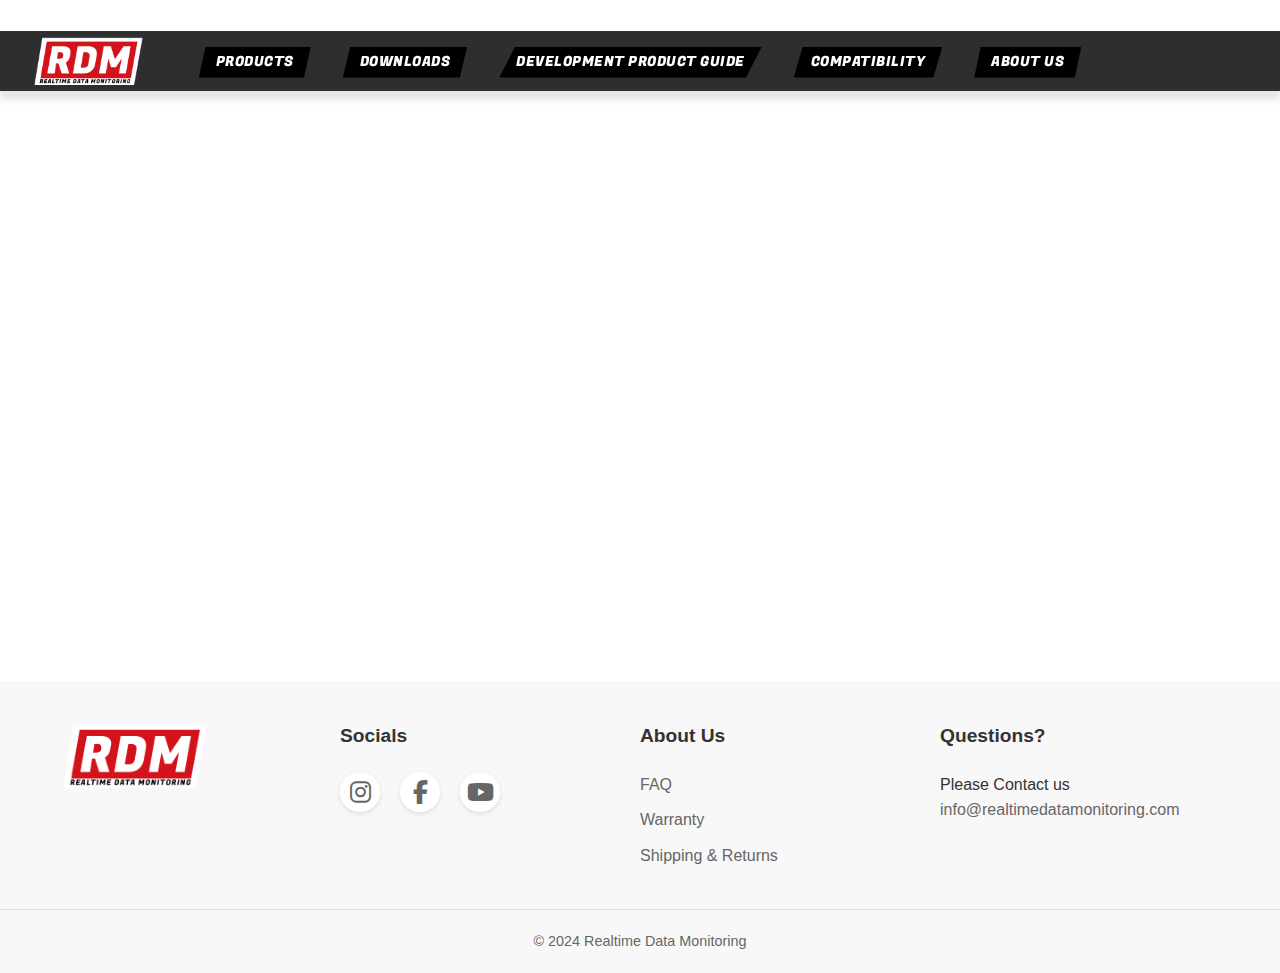
<file: about-us.html>
<!DOCTYPE html>
<html lang="en">
<head>
    <meta charset="UTF-8">
    <meta name="viewport" content="width=device-width, initial-scale=1.0">
    <title>About Us - RDM</title>
    <link rel="stylesheet" href="styles.css">
    <link href="https://fonts.googleapis.com/css2?family=Fugaz+One&display=swap" rel="stylesheet">
    <link href="https://fonts.googleapis.com/css2?family=Manrope:wght@400;700&display=swap" rel="stylesheet">
    <link rel="stylesheet" href="https://cdnjs.cloudflare.com/ajax/libs/font-awesome/6.5.1/css/all.min.css">
    <style>
        .about-container {
            padding-top: calc(100px + 3%);
        }
        .about-section p {
            margin-bottom: 2.5em;
        }
        .about-section p:last-child {
            margin-bottom: 0;
        }
    </style>
</head>
<body>
    <div class="loading-overlay">
        <div class="loader"></div>
    </div>
    <header>
        <div class="nav-container">
            <div class="logo">
                <a href="index.html">
                    <img src="rdm-logo.png" alt="RDM - Realtime Data Monitoring" class="logo-img">
                </a>
            </div>
            <button class="hamburger-menu">
                <span></span>
                <span></span>
                <span></span>
            </button>
            <nav>
                <ul class="nav-links">
                    <li>
                        <a href="products.html">Products</a>
                    </li>
                    <li><a href="downloads.html">Downloads</a></li>
                    <li><a href="guide.html">Development Product Guide</a></li>
                    <li><a href="compatibility.html">Compatibility</a></li>
                    <li><a href="about-us.html" class="active">About Us</a></li>
                </ul>
            </nav>
        </div>
    </header>

    <!-- Main Content -->
    <main class="about-container">
        <h1>About Us</h1>
        
        <section class="about-content">
            <div class="about-section">
                <p>At Realtime Data Monitoring (RDM), we specialize in creating innovative solutions for real-time data tracking and visualization. Founded by Tommy and co-founded by James, RDM was built on a shared vision: to provide users with instant, accurate, and actionable insights through advanced monitoring systems.</p>


                <p>The idea for RDM originated from a personal project. Frustrated by the limited information provided by his car's standard display, Tommy set out to design a system that offered real-time updates and critical warnings, giving him a complete understanding of his vehicle's performance. What began as a passion project quickly gained attention from others, inspiring the development of a broader solution.</p>


                <p>To bring this vision to life, James joined the team, contributing his expertise in 3D design, modeling, and printing, as well as his engineering background. Together, Tommy and James combined their technical skills and innovative thinking to transform a simple concept into a fully realized product. With over a decade of friendship and collaboration—dating back to their high school years—they've built RDM on a foundation of trust, creativity, and a commitment to excellence.</p>


                <p>Today, RDM is proud to deliver cutting-edge products that empower users to stay informed and in control. Whether it's for the automotive industry or other applications, our mission is to provide reliable, user-focused solutions that redefine the way data is monitored and utilized.</p>


                <p>Thank you for choosing RDM. We're excited to be part of your journey toward smarter, faster and more efficient data monitoring strategies.</p>
            </div>
        </section>
    </main>

    <footer>
        <div class="footer-container">
            <div class="footer-logo">
                <img src="rdm-logo.png" alt="RDM - Realtime Data Monitoring" class="footer-logo-img">
            </div>
            <div class="footer-section">
                <h3>Socials</h3>
                <div class="social-icons">
                    <a href="#" class="social-icon"><i class="fab fa-instagram"></i></a>
                    <a href="#" class="social-icon"><i class="fab fa-facebook-f"></i></a>
                    <a href="#" class="social-icon"><i class="fab fa-youtube"></i></a>
                </div>
            </div>
            <div class="footer-section">
                <h3>About Us</h3>
                <ul>
                    <li><a href="support.html#faq">FAQ</a></li>
                    <li><a href="support.html#warranty">Warranty</a></li>
                    <li><a href="support.html#shipping">Shipping & Returns</a></li>
                </ul>
            </div>
            <div class="footer-section">
                <h3>Questions?</h3>
                <p>Please Contact us</p>
                <a href="mailto:info@realtimedatamonitoring.com">info@realtimedatamonitoring.com</a>
            </div>
        </div>
        <div class="footer-bottom">
            <p>&copy; 2024 Realtime Data Monitoring</p>
        </div>
    </footer>

    <script src="script.js"></script>
</body>
</html>
</file>
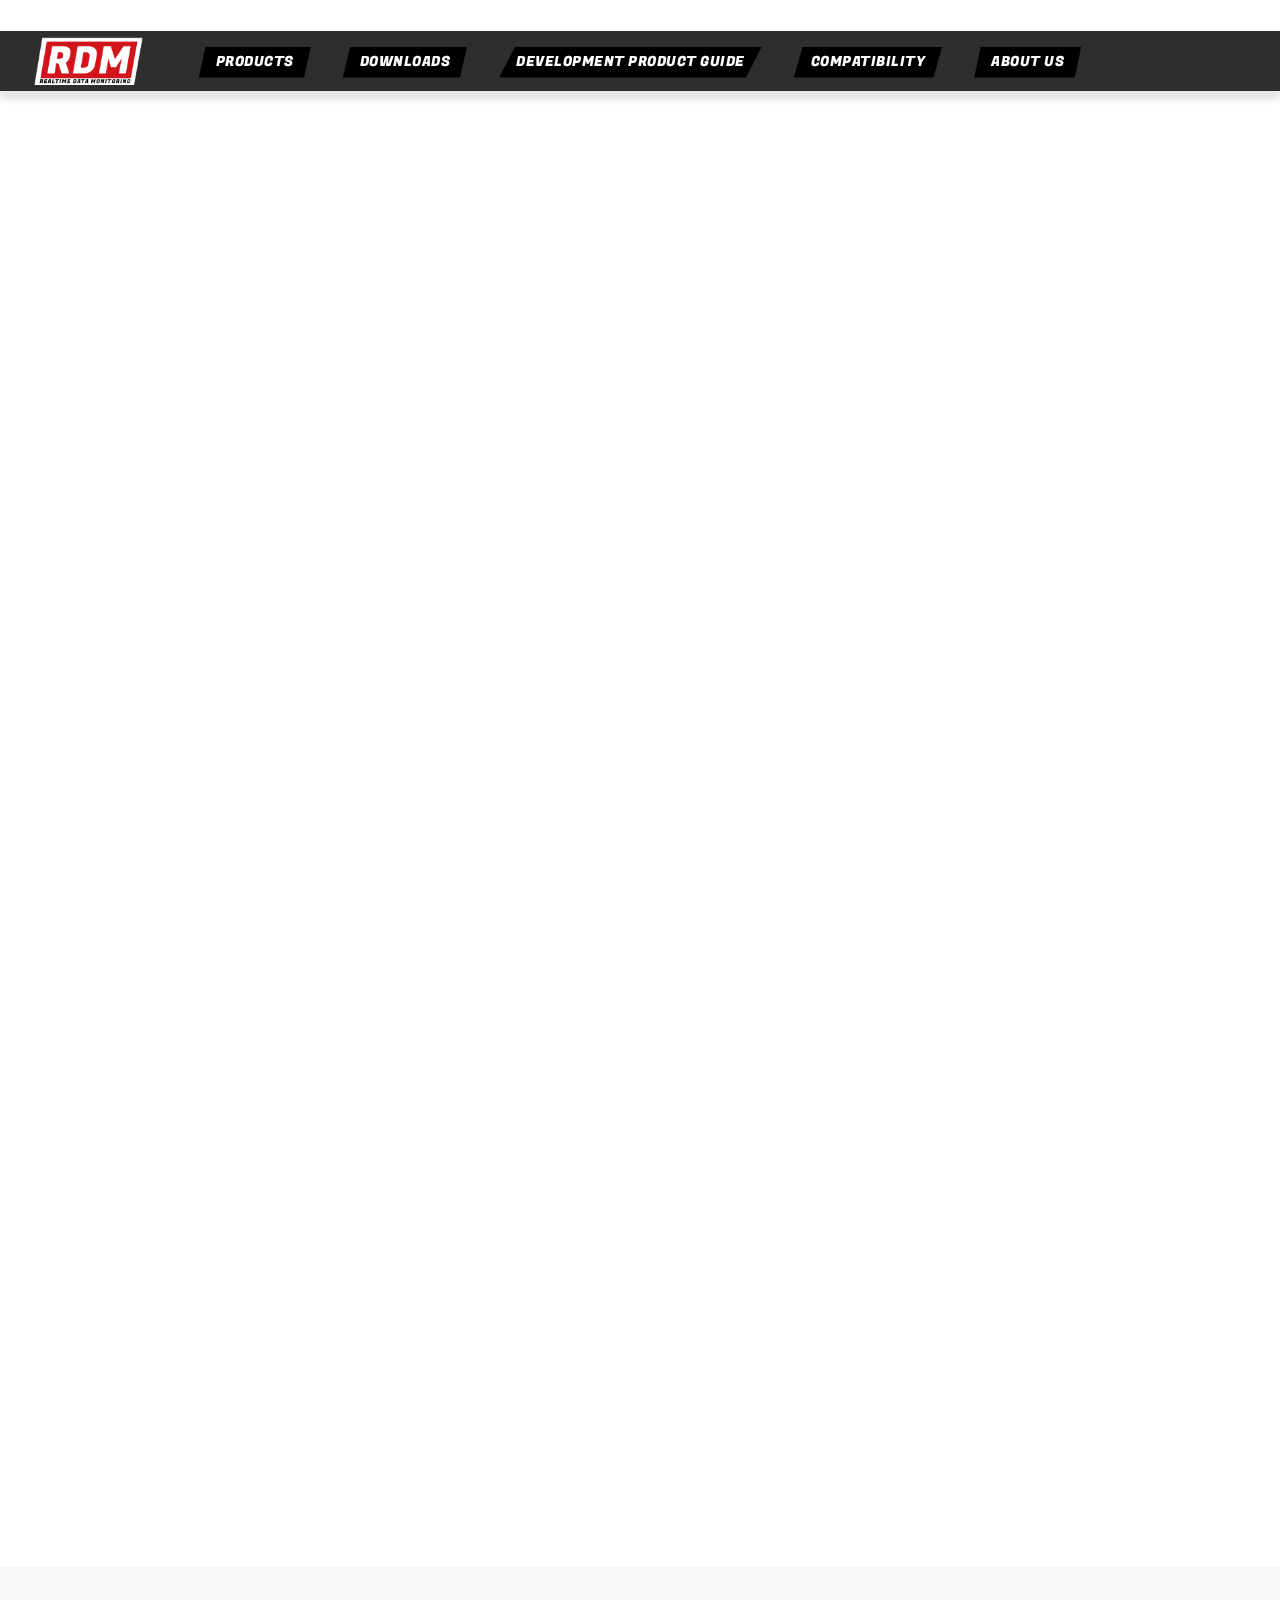
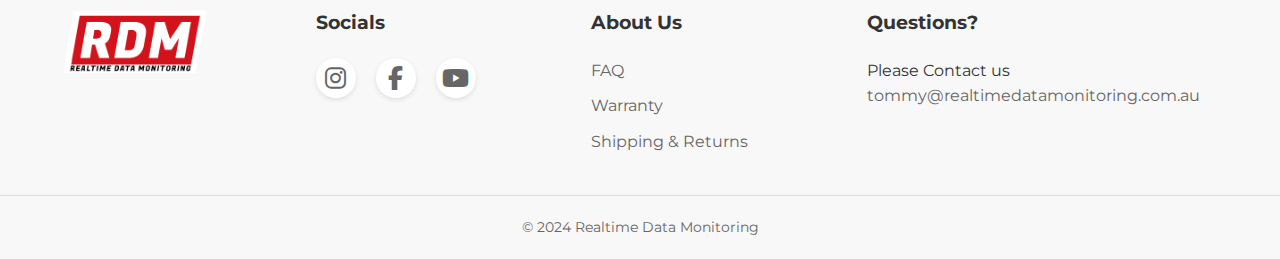
<file: compatibility.html>
<!DOCTYPE html>
<html lang="en">
<head>
    <meta charset="UTF-8">
    <meta name="viewport" content="width=device-width, initial-scale=1.0">
    <title>Compatibility | RDM Development Product Guide</title>
    <link rel="stylesheet" href="styles.css">
    <link href="https://fonts.googleapis.com/css2?family=Fugaz+One&family=Montserrat:wght@400;600;700&display=swap" rel="stylesheet">
    <link rel="stylesheet" href="https://cdnjs.cloudflare.com/ajax/libs/font-awesome/6.5.1/css/all.min.css">
</head>
<body>
    <div class="loading-overlay">
        <div class="loader"></div>
    </div>
    <header>
        <div class="nav-container">
            <div class="logo">
                <a href="index.html">
                    <img src="rdm-logo.png" alt="RDM - Realtime Data Monitoring" class="logo-img">
                </a>
            </div>
            <button class="hamburger-menu">
                <span></span>
                <span></span>
                <span></span>
            </button>
            <nav>
                <ul class="nav-links">
                    <li>
                        <a href="products.html">Products</a>
                    </li>
                    <li><a href="downloads.html">Downloads</a></li>
                    <li><a href="guide.html">Development Product Guide</a></li>
                    <li><a href="compatibility.html">Compatibility</a></li>
                    <li><a href="about-us.html">About Us</a></li>
                </ul>
            </nav>
        </div>
    </header>

    <main class="compatibility-page">
        <section class="compatibility-hero">
            <div class="hero-content">
                <h1>ECU Compatibility</h1>
                <p>Discover the compatibility options of the RDM-7 DASH</p>
            </div>
        </section>

        <section class="compatibility-info">
            <div class="info-grid">
                <div class="info-box direct-integration">
                    <div class="info-header">
                        <span class="badge">Direct</span>
                        <div class="info-icon">
                            <i class="fas fa-microchip"></i>
                        </div>
                        <h3>Direct ECU Integration</h3>
                    </div>
                    <div class="info-content">
                        <p>Plug-and-play compatibility with leading ECU manufacturers:</p>
                        <ul class="feature-list">
                            <li class="feature-item">
                                <span class="feature-check"><i class="fas fa-check"></i></span>
                                <span class="feature-text">MaxxECU</span>
                            </li>
                            <li class="feature-item">
                                <span class="feature-check"><i class="fas fa-check"></i></span>
                                <span class="feature-text">Haltech</span>
                            </li>
                        </ul>
                    </div>
                </div>

                <div class="info-box custom-integration">
                    <div class="info-header">
                        <span class="badge">Universal</span>
                        <div class="info-icon">
                            <i class="fas fa-code-branch"></i>
                        </div>
                        <h3>Custom CAN Integration</h3>
                    </div>
                    <div class="info-content">
                        <p>Advanced CAN bus capabilities for custom setups:</p>
                        <ul class="feature-list">
                            <li class="feature-item">
                                <span class="feature-icon"><i class="fas fa-cog"></i></span>
                                <span class="feature-text">Configure custom CAN bus parameters</span>
                            </li>
                            <li class="feature-item">
                                <span class="feature-icon"><i class="fas fa-plug"></i></span>
                                <span class="feature-text">Implement custom CAN signals</span>
                            </li>
                            <li class="feature-item">
                                <span class="feature-icon"><i class="fas fa-chart-line"></i></span>
                                <span class="feature-text">Real-time signal monitoring</span>
                            </li>
                        </ul>
                        <div class="info-note">
                            <i class="fas fa-info-circle"></i>
                            <p>Compatible with virtually any modern ECU system through custom CAN configuration</p>
                        </div>
                    </div>
                </div>

                <div class="info-box future-updates">
                    <div class="info-header">
                        <span class="badge">Coming Soon</span>
                        <div class="info-icon">
                            <i class="fas fa-rocket"></i>
                        </div>
                        <h3>Future Updates</h3>
                    </div>
                    <div class="info-content">
                        <p>Our development roadmap includes expanding direct integration support for additional ECU manufacturers. Regular firmware updates will bring new features and compatibility options.</p>
                    </div>
                </div>
            </div>
        </section>
    </main>

    <footer>
        <div class="footer-container">
            <div class="footer-logo">
                <img src="rdm-logo.png" alt="RDM - Realtime Data Monitoring" class="footer-logo-img">
            </div>
            <div class="footer-section">
                <h3>Socials</h3>
                <div class="social-icons">
                    <a href="https://www.instagram.com/realtimedatamonitoring/" class="social-icon" target="_blank"><i class="fab fa-instagram"></i></a>
                    <a href="#" class="social-icon"><i class="fab fa-facebook-f"></i></a>
                    <a href="#" class="social-icon"><i class="fab fa-youtube"></i></a>
                </div>
            </div>
            <div class="footer-section">
                <h3>About Us</h3>
                <ul>
                    <li><a href="#faq">FAQ</a></li>
                    <li><a href="#warranty">Warranty</a></li>
                    <li><a href="#shipping">Shipping & Returns</a></li>
                </ul>
            </div>
            <div class="footer-section">
                <h3>Questions?</h3>
                <p>Please Contact us</p>
                <a href="mailto:tommy@realtimedatamonitoring.com.au">tommy@realtimedatamonitoring.com.au</a>
            </div>
        </div>
        <div class="footer-bottom">
            <p>&copy; 2024 Realtime Data Monitoring</p>
        </div>
    </footer>

    <script src="script.js"></script>

    <style>
        .compatibility-page {
            padding-top: 60px;
            background-color: #ffffff;
            font-family: 'Montserrat', sans-serif;
            color: #2d3436;
        }

        .compatibility-hero {
            position: relative;
            background: #ffffff;
            padding: 4rem 2rem;
            margin-bottom: 4rem;
            overflow: hidden;
            border-bottom: 1px solid #e1e1e1;
        }

        .compatibility-hero::before {
            display: none;
        }

        .hero-content {
            position: relative;
            z-index: 2;
            max-width: 1200px;
            margin: 0 auto;
            text-align: center;
        }

        .compatibility-hero h1 {
            font-family: 'Inter', sans-serif;
            font-weight: 700;
            font-size: 3.5rem;
            color: #2d3436;
            margin-bottom: 1rem;
            letter-spacing: -1px;
        }

        .compatibility-hero p {
            font-size: 1.25rem;
            color: #4a4a4a;
            max-width: 600px;
            margin: 0 auto;
            line-height: 1.6;
        }

        .compatibility-info {
            max-width: 1200px;
            margin: 0 auto;
            padding: 0 2rem 6rem;
        }

        .info-grid {
            display: grid;
            grid-template-columns: repeat(auto-fit, minmax(350px, 1fr));
            gap: 2rem;
        }

        .info-box {
            background: #ffffff;
            border-radius: 16px;
            overflow: hidden;
            box-shadow: 0 1px 3px rgba(0,0,0,0.1);
            transition: all 0.3s ease;
            border: 1px solid #e1e1e1;
        }

        .info-box:hover {
            transform: translateY(-5px);
            box-shadow: 0 8px 24px rgba(0,0,0,0.12);
        }

        .info-header {
            position: relative;
            padding: 2rem;
            background: #f8f9fa;
            text-align: center;
            border-bottom: 1px solid #e1e1e1;
        }

        .badge {
            position: absolute;
            top: 1rem;
            right: 1rem;
            background: #2d3436;
            color: #ffffff;
            padding: 0.4rem 0.8rem;
            border-radius: 20px;
            font-size: 0.8rem;
            font-weight: 500;
        }

        .info-icon {
            width: 64px;
            height: 64px;
            margin: 0 auto 1.5rem;
            background: #ffffff;
            border-radius: 50%;
            display: flex;
            align-items: center;
            justify-content: center;
            box-shadow: 0 2px 6px rgba(0,0,0,0.08);
        }

        .info-icon i {
            font-size: 1.8rem;
            color: #2d3436;
        }

        .info-box h3 {
            font-family: 'Inter', sans-serif;
            font-weight: 600;
            font-size: 1.5rem;
            color: #2d3436;
            margin: 0;
        }

        .info-content {
            padding: 2rem;
        }

        .info-content p {
            margin: 0 0 1.5rem;
            line-height: 1.6;
            color: #4a4a4a;
        }

        .feature-list {
            list-style: none;
            padding: 0;
            margin: 0;
        }

        .feature-item {
            display: flex;
            align-items: center;
            margin-bottom: 1rem;
            padding: 0.5rem;
            border-radius: 8px;
            transition: background-color 0.2s ease;
        }

        .feature-item:hover {
            background-color: #f8f9fa;
        }

        .feature-check, .feature-icon {
            width: 24px;
            height: 24px;
            display: flex;
            align-items: center;
            justify-content: center;
            border-radius: 50%;
            margin-right: 1rem;
        }

        .feature-check {
            background: #00b894;
            color: #ffffff;
        }

        .feature-icon {
            background: #2d3436;
            color: #ffffff;
        }

        .feature-text {
            flex: 1;
            color: #4a4a4a;
        }

        .info-note {
            margin-top: 2rem;
            padding: 1.2rem;
            background: #f8f9fa;
            border-radius: 12px;
            display: flex;
            align-items: flex-start;
            gap: 1rem;
        }

        .info-note i {
            color: #2d3436;
            font-size: 1.2rem;
            margin-top: 0.2rem;
        }

        .info-note p {
            margin: 0;
            font-size: 0.95rem;
            color: #666;
        }

        @media (max-width: 768px) {
            nav {
                font-family: 'Fugaz One', cursive;
            }
            
            .compatibility-hero {
                padding: 3rem 1.5rem;
            }

            .compatibility-hero h1 {
                font-size: 2.5rem;
            }

            .compatibility-hero p {
                font-size: 1.1rem;
            }

            .compatibility-info {
                padding: 0 1rem 4rem;
            }

            .info-grid {
                grid-template-columns: 1fr;
            }

            .info-box {
                margin-bottom: 1.5rem;
            }
        }
    </style>
</body>
</html>
</file>
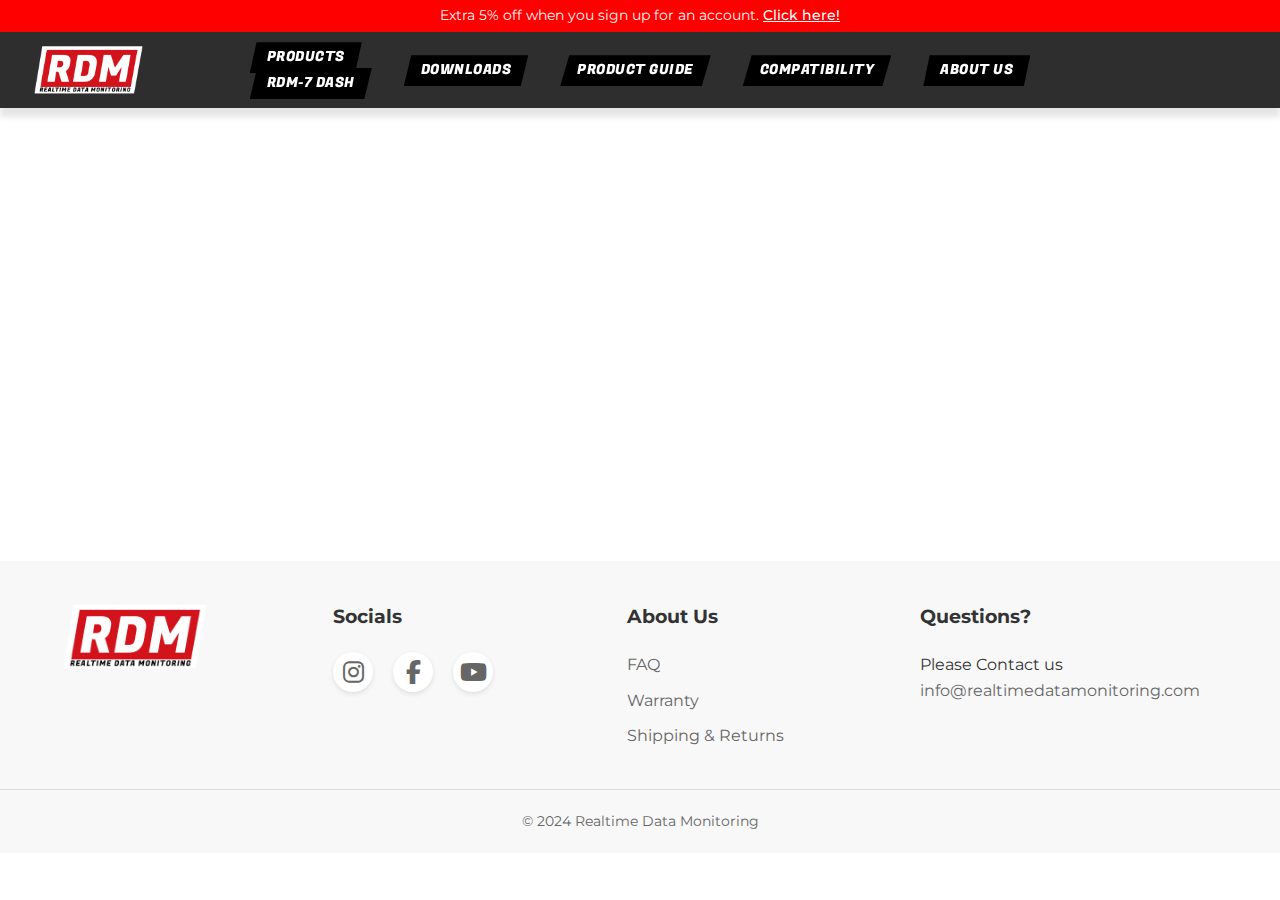
<file: downloads.html>
<!DOCTYPE html>
<html lang="en">
<head>
    <meta charset="UTF-8">
    <meta name="viewport" content="width=device-width, initial-scale=1.0">
    <title>Downloads | RDM Performance</title>
    <link rel="stylesheet" href="styles.css">
    <link href="https://fonts.googleapis.com/css2?family=Fugaz+One&family=Montserrat:wght@400;700&display=swap" rel="stylesheet">
    <link rel="stylesheet" href="https://cdnjs.cloudflare.com/ajax/libs/font-awesome/6.5.1/css/all.min.css">
</head>
<body>
    <div class="loading-overlay">
        <div class="loader"></div>
    </div>
    <div class="top-banner">
        <p>Extra 5% off when you sign up for an account. <a href="#signup">Click here!</a></p>
    </div>
    <header>
        <div class="nav-container">
            <div class="logo">
                <a href="index.html">
                    <img src="rdm-logo.png" alt="RDM - Realtime Data Monitoring" class="logo-img">
                </a>
            </div>
            <nav>
                <ul class="nav-links">
                    <li>
                        <a href="products.html">Products</a>
                        <div class="dropdown-menu">
                            <a href="rdm-7-dash.html">RDM-7 DASH</a>
                        </div>
                    </li>
                    <li><a href="downloads.html">Downloads</a></li>
                    <li><a href="guide.html">Product Guide</a></li>
                    <li><a href="compatibility.html">Compatibility</a></li>
                    <li><a href="about-us.html">About Us</a></li>
                </ul>
            </nav>
        </div>
    </header>

    <main class="downloads-page">
        <section class="downloads-hero">
            <h1>Downloads & Resources</h1>
            <p>Access documentation and resources for your RDM products.</p>
        </section>

        <section class="downloads-grid">
            <div class="download-category">
                <h2>Documentation</h2>
                <div class="download-items">
                    <div class="download-item">
                        <i class="fas fa-file-pdf"></i>
                        <div class="download-info">
                            <h3>User Manual</h3>
                            <p>Complete guide for RDM-7 DASH</p>
                            <a href="#" class="download-btn">Download PDF</a>
                        </div>
                    </div>
                    <div class="download-item">
                        <i class="fas fa-file-alt"></i>
                        <div class="download-info">
                            <h3>Quick Start Guide</h3>
                            <p>Get started with your RDM device</p>
                            <a href="#" class="download-btn">Download PDF</a>
                        </div>
                    </div>
                </div>
            </div>
        </section>
    </main>

    <footer>
        <div class="footer-container">
            <div class="footer-logo">
                <img src="rdm-logo.png" alt="RDM - Realtime Data Monitoring" class="footer-logo-img">
            </div>
            <div class="footer-section">
                <h3>Socials</h3>
                <div class="social-icons">
                    <a href="#" class="social-icon"><i class="fab fa-instagram"></i></a>
                    <a href="#" class="social-icon"><i class="fab fa-facebook-f"></i></a>
                    <a href="#" class="social-icon"><i class="fab fa-youtube"></i></a>
                </div>
            </div>
            <div class="footer-section">
                <h3>About Us</h3>
                <ul>
                    <li><a href="#faq">FAQ</a></li>
                    <li><a href="#warranty">Warranty</a></li>
                    <li><a href="#shipping">Shipping & Returns</a></li>
                </ul>
            </div>
            <div class="footer-section">
                <h3>Questions?</h3>
                <p>Please Contact us</p>
                <a href="mailto:info@realtimedatamonitoring.com">info@realtimedatamonitoring.com</a>
            </div>
        </div>
        <div class="footer-bottom">
            <p>&copy; 2024 Realtime Data Monitoring</p>
        </div>
    </footer>

    <script src="script.js"></script>
</body>
</html>
</file>
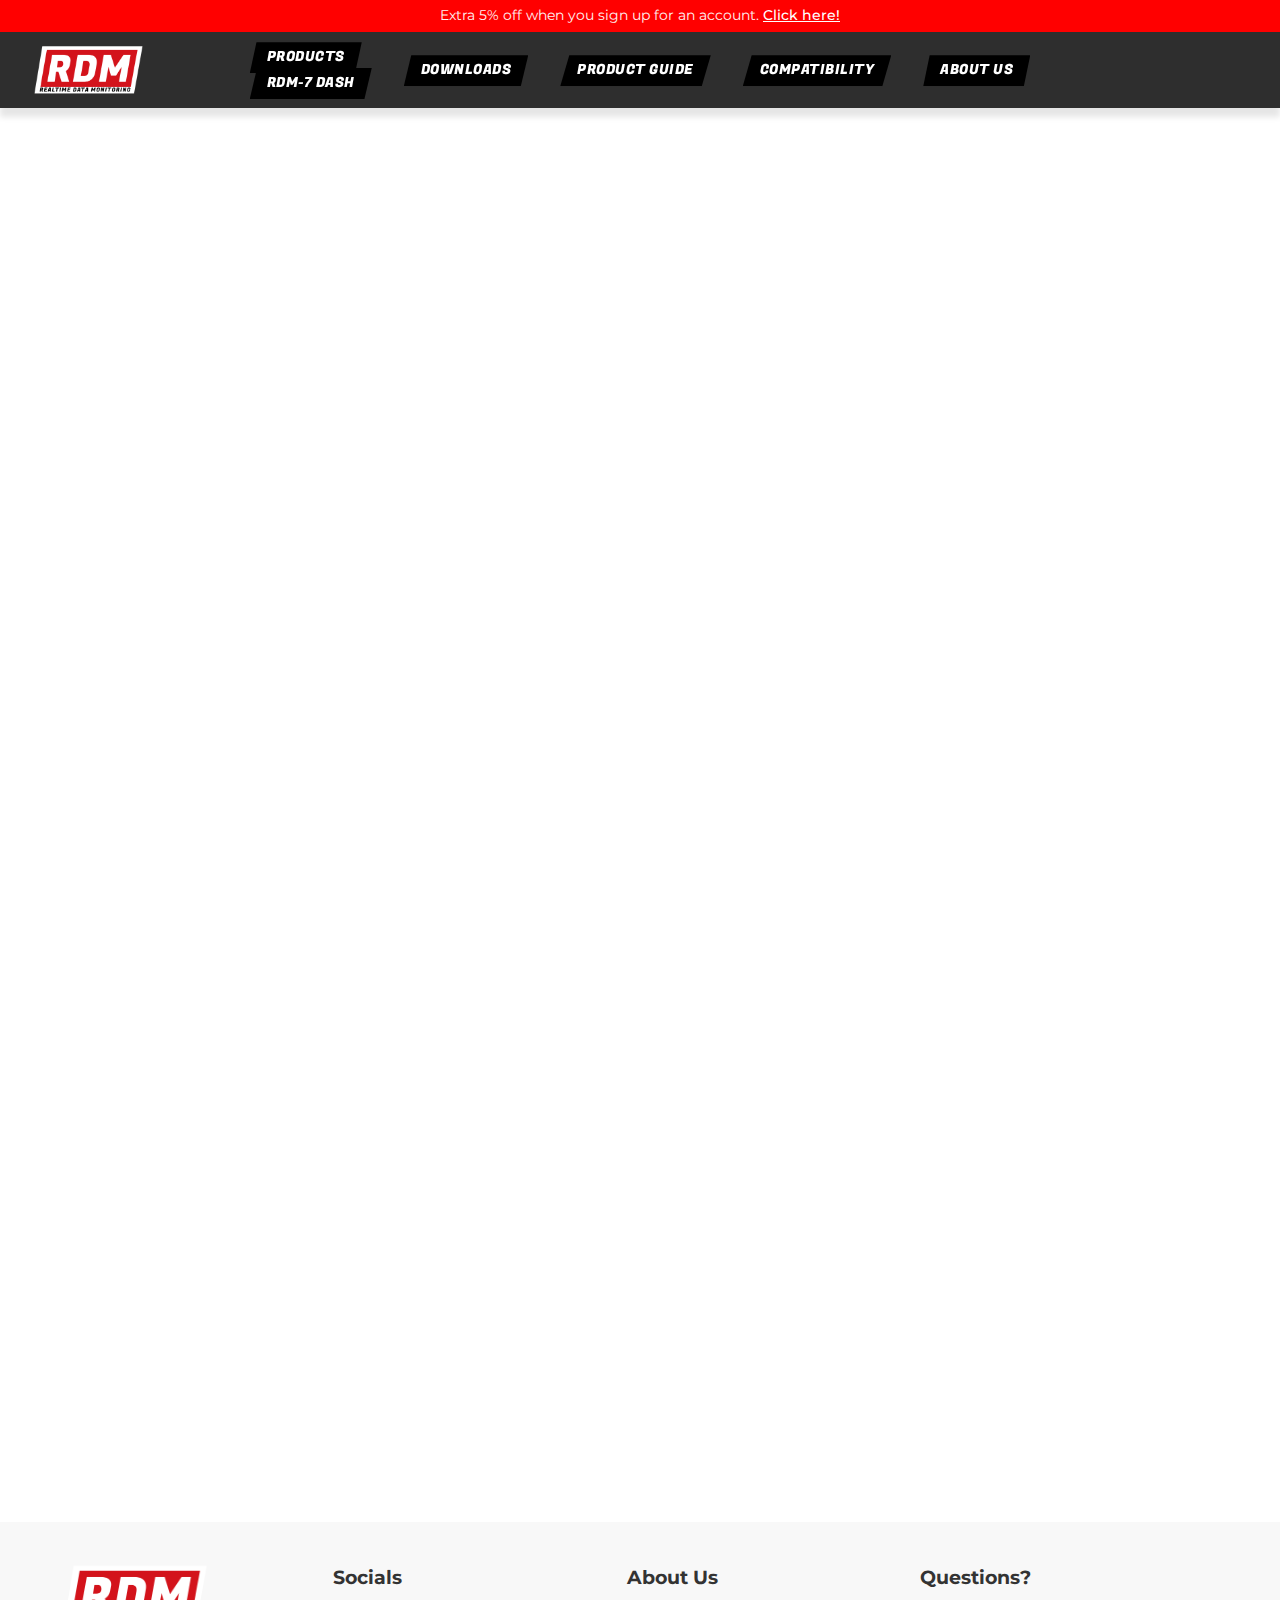
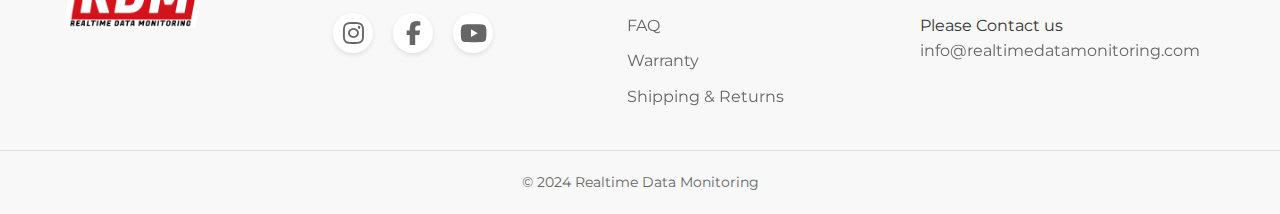
<file: guide.html>
<!DOCTYPE html>
<html lang="en">
<head>
    <meta charset="UTF-8">
    <meta name="viewport" content="width=device-width, initial-scale=1.0">
    <title>Product Guide | RDM Performance</title>
    <link rel="stylesheet" href="styles.css">
    <link href="https://fonts.googleapis.com/css2?family=Fugaz+One&family=Montserrat:wght@400;700&display=swap" rel="stylesheet">
    <link rel="stylesheet" href="https://cdnjs.cloudflare.com/ajax/libs/font-awesome/6.5.1/css/all.min.css">
</head>
<body>
    <div class="loading-overlay">
        <div class="loader"></div>
    </div>
    <div class="top-banner">
        <p>Extra 5% off when you sign up for an account. <a href="#signup">Click here!</a></p>
    </div>
    <header>
        <div class="nav-container">
            <div class="logo">
                <a href="index.html">
                    <img src="rdm-logo.png" alt="RDM - Realtime Data Monitoring" class="logo-img">
                </a>
            </div>
            <nav>
                <ul class="nav-links">
                    <li>
                        <a href="products.html">Products</a>
                        <div class="dropdown-menu">
                            <a href="rdm-7-dash.html">RDM-7 DASH</a>
                        </div>
                    </li>
                    <li><a href="downloads.html">Downloads</a></li>
                    <li><a href="guide.html">Product Guide</a></li>
                    <li><a href="compatibility.html">Compatibility</a></li>
                    <li><a href="about-us.html">About Us</a></li>
                </ul>
            </nav>
        </div>
    </header>

    <main class="guide-page">
        <section class="guide-hero">
            <h1>Product Guide</h1>
            <p>Everything you need to know about your RDM products</p>
        </section>

        <section class="guide-content">
            <div class="guide-nav">
                <ul>
                    <li><a href="#getting-started" class="active">Getting Started</a></li>
                    <li><a href="#installation">Installation</a></li>
                    <li><a href="#configuration">Configuration</a></li>
                    <li><a href="#troubleshooting">Troubleshooting</a></li>
                    <li><a href="#faq">FAQ</a></li>
                </ul>
            </div>

            <div class="guide-sections">
                <section id="getting-started" class="guide-section">
                    <h2>Getting Started</h2>
                    <div class="guide-step">
                        <h3>1. Unboxing Your RDM-7 DASH</h3>
                        <p>Your package should include:</p>
                        <ul>
                            <li>RDM-7 DASH Display Unit</li>
                            <li>Mounting Bracket</li>
                            <li>Power Cable</li>
                            <li>OBD-II Connection Cable</li>
                            <li>Quick Start Guide</li>
                        </ul>
                    </div>
                </section>

                <section id="installation" class="guide-section">
                    <h2>Installation</h2>
                    <div class="guide-step">
                        <h3>Mounting Options</h3>
                        <p>The RDM-7 DASH can be mounted in several ways:</p>
                        <ul>
                            <li>Dashboard Mount (Recommended)</li>
                            <li>A-Pillar Mount</li>
                            <li>Custom Mount</li>
                        </ul>
                        <div class="installation-video">
                            <iframe src="about:blank" title="Installation Guide"></iframe>
                        </div>
                    </div>
                </section>

                <section id="configuration" class="guide-section">
                    <h2>Configuration</h2>
                    <div class="guide-step">
                        <h3>Initial Setup</h3>
                        <p>Follow these steps to configure your RDM-7 DASH:</p>
                        <ol>
                            <li>Power on your device</li>
                            <li>Connect to your vehicle's OBD-II port</li>
                            <li>Select your vehicle make and model</li>
                            <li>Choose your preferred display layout</li>
                            <li>Calibrate your sensors</li>
                        </ol>
                    </div>
                </section>

                <section id="troubleshooting" class="guide-section">
                    <h2>Troubleshooting</h2>
                    <div class="guide-step">
                        <h3>Common Issues</h3>
                        <div class="troubleshooting-item">
                            <h4>Display Not Powering On</h4>
                            <p>Check power connections and fuse. Ensure proper voltage is being supplied.</p>
                        </div>
                        <div class="troubleshooting-item">
                            <h4>No Data Reading</h4>
                            <p>Verify OBD-II connection and vehicle compatibility. Restart the device if necessary.</p>
                        </div>
                    </div>
                </section>

                <section id="faq" class="guide-section">
                    <h2>Frequently Asked Questions</h2>
                    <div class="faq-list">
                        <div class="faq-item">
                            <h3>Is my vehicle compatible?</h3>
                            <p>RDM-7 DASH is compatible with most vehicles from 2008 and newer. Check our compatibility page for specific models.</p>
                        </div>
                        <div class="faq-item">
                            <h3>Can I customize the display layout?</h3>
                            <p>Yes, the RDM-7 DASH offers fully customizable layouts with drag-and-drop functionality.</p>
                        </div>
                    </div>
                </section>
            </div>
        </section>
    </main>

    <footer>
        <div class="footer-container">
            <div class="footer-logo">
                <img src="rdm-logo.png" alt="RDM - Realtime Data Monitoring" class="footer-logo-img">
            </div>
            <div class="footer-section">
                <h3>Socials</h3>
                <div class="social-icons">
                    <a href="#" class="social-icon"><i class="fab fa-instagram"></i></a>
                    <a href="#" class="social-icon"><i class="fab fa-facebook-f"></i></a>
                    <a href="#" class="social-icon"><i class="fab fa-youtube"></i></a>
                </div>
            </div>
            <div class="footer-section">
                <h3>About Us</h3>
                <ul>
                    <li><a href="#faq">FAQ</a></li>
                    <li><a href="#warranty">Warranty</a></li>
                    <li><a href="#shipping">Shipping & Returns</a></li>
                </ul>
            </div>
            <div class="footer-section">
                <h3>Questions?</h3>
                <p>Please Contact us</p>
                <a href="mailto:info@realtimedatamonitoring.com">info@realtimedatamonitoring.com</a>
            </div>
        </div>
        <div class="footer-bottom">
            <p>&copy; 2024 Realtime Data Monitoring</p>
        </div>
    </footer>

    <script src="script.js"></script>
</body>
</html>
</file>
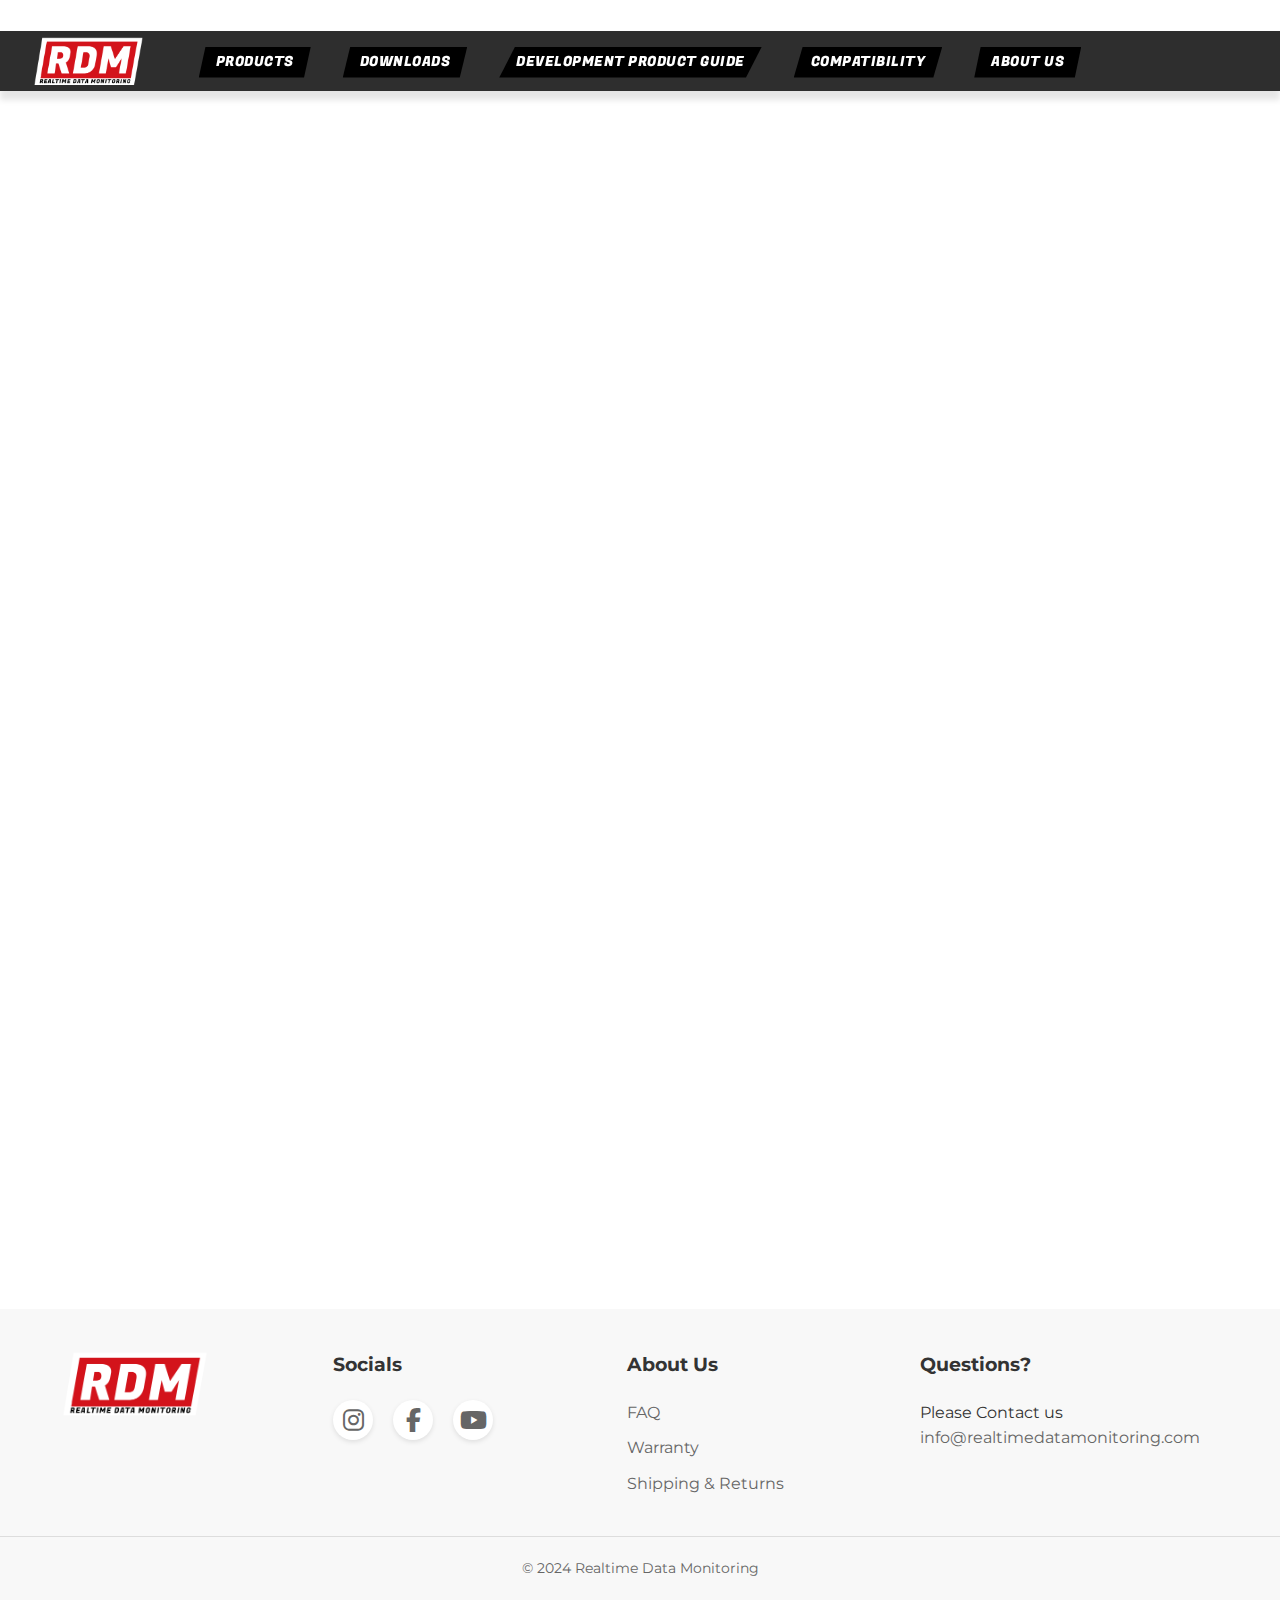
<file: products.html>
<!DOCTYPE html>
<html lang="en">
<head>
    <meta charset="UTF-8">
    <meta name="viewport" content="width=device-width, initial-scale=1.0">
    <title>Products | RDM Development Product Guide</title>
    <link rel="stylesheet" href="styles.css">
    <link href="https://fonts.googleapis.com/css2?family=Fugaz+One&family=Montserrat:wght@400;600;700&family=Roboto:wght@300;400;500;700&display=swap" rel="stylesheet">
    <link rel="stylesheet" href="https://cdnjs.cloudflare.com/ajax/libs/font-awesome/6.5.1/css/all.min.css">
</head>
<body>
    <div class="loading-overlay">
        <div class="loader"></div>
    </div>
    <header>
        <div class="nav-container">
            <div class="logo">
                <a href="index.html">
                    <img src="rdm-logo.png" alt="RDM - Realtime Data Monitoring" class="logo-img">
                </a>
            </div>
            <button class="hamburger-menu">
                <span></span>
                <span></span>
                <span></span>
            </button>
            <nav>
                <ul class="nav-links">
                    <li>
                        <a href="products.html">Products</a>
                    </li>
                    <li><a href="downloads.html">Downloads</a></li>
                    <li><a href="guide.html">Development Product Guide</a></li>
                    <li><a href="compatibility.html">Compatibility</a></li>
                    <li><a href="about-us.html">About Us</a></li>
                </ul>
            </nav>
        </div>
    </header>

    <main class="products-page">
        <div class="product-showcase">
            <h1 class="product-heading">RDM-7 Dashboard</h1>
            <a href="rdm-7-dash.html" class="product-link">
                <div class="product-frame">
                    <img src="hero-image-1.jpg" alt="RDM-7 Dashboard" class="product-image">
                </div>
            </a>
        </div>
    </main>

    <footer>
        <div class="footer-container">
            <div class="footer-logo">
                <img src="rdm-logo.png" alt="RDM - Realtime Data Monitoring" class="footer-logo-img">
            </div>
            <div class="footer-section">
                <h3>Socials</h3>
                <div class="social-icons">
                    <a href="https://www.instagram.com/realtimedatamonitoring/" class="social-icon" target="_blank"><i class="fab fa-instagram"></i></a>
                    <a href="#" class="social-icon"><i class="fab fa-facebook-f"></i></a>
                    <a href="#" class="social-icon"><i class="fab fa-youtube"></i></a>
                </div>
            </div>
            <div class="footer-section">
                <h3>About Us</h3>
                <ul>
                    <li><a href="support.html#faq">FAQ</a></li>
                    <li><a href="support.html#warranty">Warranty</a></li>
                    <li><a href="support.html#shipping">Shipping & Returns</a></li>
                </ul>
            </div>
            <div class="footer-section">
                <h3>Questions?</h3>
                <p>Please Contact us</p>
                <a href="mailto:info@realtimedatamonitoring.com">info@realtimedatamonitoring.com</a>
            </div>
        </div>
        <div class="footer-bottom">
            <p>&copy; 2024 Realtime Data Monitoring</p>
        </div>
    </footer>

    <script src="script.js"></script>
</body>
</html>
</file>
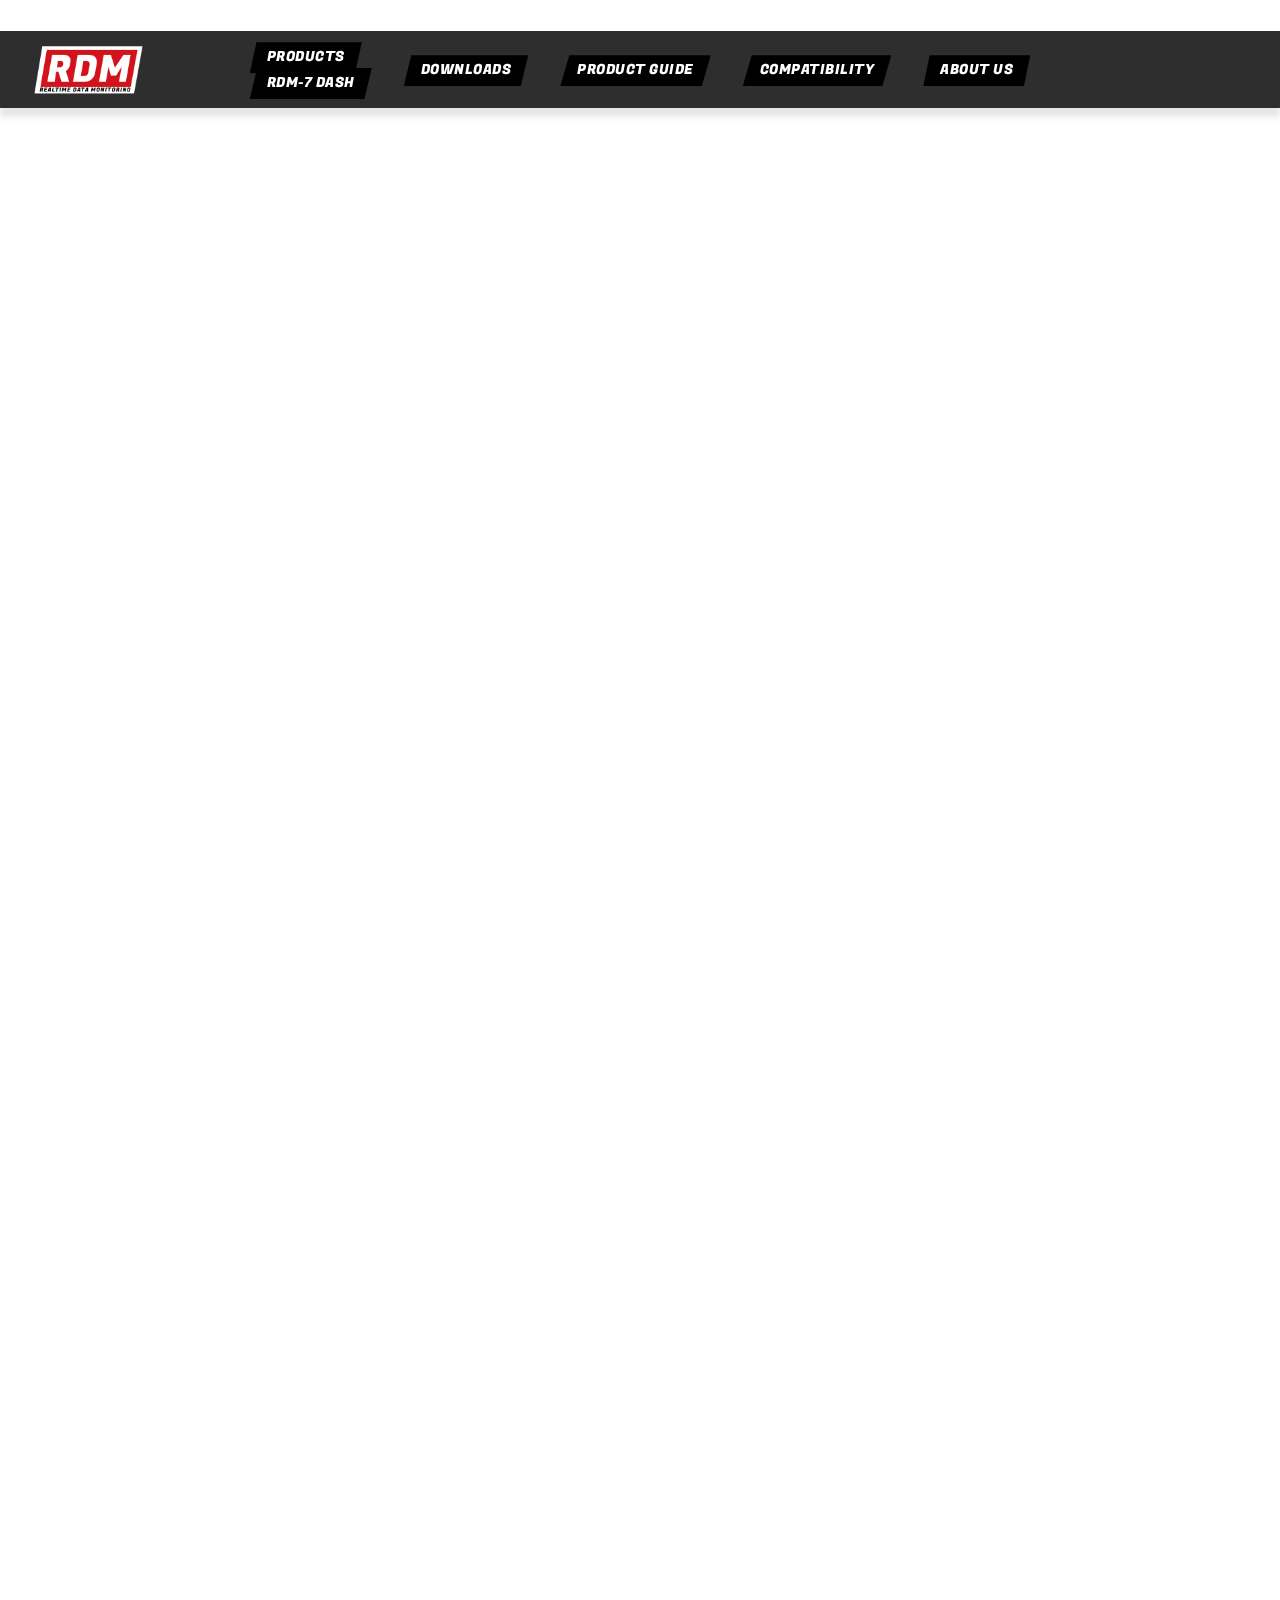
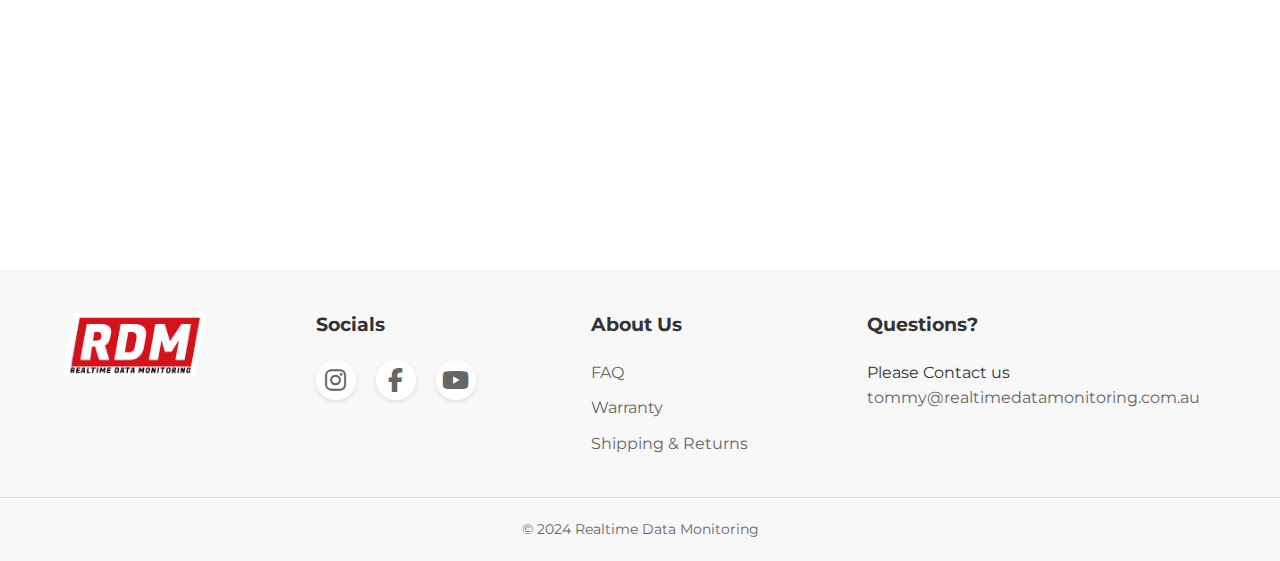
<file: support.html>
<!DOCTYPE html>
<html lang="en">
<head>
    <meta charset="UTF-8">
    <meta name="viewport" content="width=device-width, initial-scale=1.0">
    <title>Support | RDM Performance</title>
    <link rel="stylesheet" href="styles.css">
    <link href="https://fonts.googleapis.com/css2?family=Fugaz+One&family=Montserrat:wght@400;700&display=swap" rel="stylesheet">
    <link rel="stylesheet" href="https://cdnjs.cloudflare.com/ajax/libs/font-awesome/6.5.1/css/all.min.css">
</head>
<body>
    <div class="loading-overlay">
        <div class="loader"></div>
    </div>
    <header>
        <div class="nav-container">
            <div class="logo">
                <a href="index.html">
                    <img src="rdm-logo.png" alt="RDM - Realtime Data Monitoring" class="logo-img">
                </a>
            </div>
            <nav>
                <ul class="nav-links">
                    <li>
                        <a href="products.html">Products</a>
                        <div class="dropdown-menu">
                            <a href="rdm-7-dash.html">RDM-7 DASH</a>
                        </div>
                    </li>
                    <li><a href="downloads.html">Downloads</a></li>
                    <li><a href="guide.html">Product Guide</a></li>
                    <li><a href="compatibility.html">Compatibility</a></li>
                    <li><a href="about-us.html">About Us</a></li>
                </ul>
            </nav>
        </div>
    </header>

    <main class="support-page">
        <section class="support-hero">
            <h1>Support</h1>
            <p>Find answers to common questions and get the help you need</p>
        </section>

        <section id="faq" class="support-section">
            <h2>Frequently Asked Questions</h2>
            <div class="faq-container">
                <div class="faq-item">
                    <h3>What ECUs are compatible?</h3>
                    <p>The RDM-7 DASH is directly compatible with MaxxECU and Haltech ECUs. Additionally, users can configure custom CAN bus signals to work with virtually any modern ECU system that supports CAN communication.</p>
                </div>
                <div class="faq-item">
                    <h3>Can I use custom CAN signals?</h3>
                    <p>Yes! The RDM-7 DASH allows full control over CAN bus listening parameters. If you know your ECU's CAN signals, you can implement custom configurations to monitor any available data.</p>
                </div>
                <div class="faq-item">
                    <h3>How do I install the RDM-7 DASH?</h3>
                    <p>Installation involves connecting power and CAN bus connections. Follow our detailed installation guide in the product manual for step-by-step instructions.</p>
                </div>
            </div>
        </section>

        <section id="warranty" class="support-section">
            <h2>Warranty Information</h2>
            <div class="warranty-content">
                <div class="warranty-details">
                    <h3>2-Year Limited Warranty</h3>
                    <p>All RDM products come with a 2-year limited warranty covering manufacturing defects and hardware malfunctions. The warranty includes:</p>
                    <ul>
                        <li>Free replacement of defective parts</li>
                        <li>Free repair service</li>
                        <li>Technical support</li>
                    </ul>
                    <p>For warranty claims, please contact our support team with your product serial number and proof of purchase.</p>
                </div>
            </div>
        </section>

        <section id="shipping" class="support-section">
            <h2>Shipping & Returns</h2>
            <div class="shipping-content">
                <div class="shipping-info">
                    <h3>Shipping Policy</h3>
                    <ul>
                        <li>Free shipping on orders over $500</li>
                        <li>Standard shipping: 3-5 business days</li>
                        <li>Express shipping: 1-2 business days</li>
                        <li>International shipping available</li>
                    </ul>
                </div>
                <div class="returns-info">
                    <h3>Returns Policy</h3>
                    <ul>
                        <li>30-day money-back guarantee</li>
                        <li>Product must be in original condition</li>
                        <li>Return shipping paid by customer</li>
                        <li>Full refund or exchange available</li>
                    </ul>
                </div>
            </div>
        </section>
    </main>

    <footer>
        <div class="footer-container">
            <div class="footer-logo">
                <img src="rdm-logo.png" alt="RDM - Realtime Data Monitoring" class="footer-logo-img">
            </div>
            <div class="footer-section">
                <h3>Socials</h3>
                <div class="social-icons">
                    <a href="#" class="social-icon"><i class="fab fa-instagram"></i></a>
                    <a href="#" class="social-icon"><i class="fab fa-facebook-f"></i></a>
                    <a href="#" class="social-icon"><i class="fab fa-youtube"></i></a>
                </div>
            </div>
            <div class="footer-section">
                <h3>About Us</h3>
                <ul>
                    <li><a href="support.html#faq">FAQ</a></li>
                    <li><a href="support.html#warranty">Warranty</a></li>
                    <li><a href="support.html#shipping">Shipping & Returns</a></li>
                </ul>
            </div>
            <div class="footer-section">
                <h3>Questions?</h3>
                <p>Please Contact us</p>
                <a href="mailto:tommy@realtimedatamonitoring.com.au">tommy@realtimedatamonitoring.com.au</a>
            </div>
        </div>
        <div class="footer-bottom">
            <p>&copy; 2024 Realtime Data Monitoring</p>
        </div>
    </footer>

    <script src="script.js"></script>
</body>
</html>
</file>
<file: styles.css>
/* Reset default styles */
* {
    margin: 0;
    padding: 0;
    box-sizing: border-box;
}

/* Loading animation */
.loading-overlay {
    position: fixed;
    top: 0;
    left: 0;
    width: 100%;
    height: 100%;
    background-color: #ffffff;
    display: flex;
    justify-content: center;
    align-items: center;
    z-index: 2000;
    transition: opacity 0.5s ease;
}

.loading-overlay.fade-out {
    opacity: 0;
    pointer-events: none;
}

.loader {
    width: 48px;
    height: 48px;
    border: 5px solid #ff0000;
    border-bottom-color: transparent;
    border-radius: 50%;
    animation: rotation 1s linear infinite;
}

@keyframes rotation {
    0% { transform: rotate(0deg); }
    100% { transform: rotate(360deg); }
}

body {
    font-family: Arial, sans-serif;
    line-height: 1.6;
}

/* Top banner styles */
.top-banner {
    background-color: #ff0000;
    color: #fff2f2;
    text-align: center;
    padding: 0.3em;
    font-size: 0.9rem;
    position: fixed;
    top: 0;
    left: 0;
    width: 100%;
    z-index: 1001;
}

.top-banner a {
    color: #ffffff;
    text-decoration: underline;
    font-weight: 500;
}

.top-banner a:hover {
    color: #000000;
}

/* Header scroll behavior */
header {
    background-color: #2e2e2e;
    box-shadow: 0 9px 6px rgba(0, 0, 0, 0.1);
    position: fixed;
    top: 31px;
    left: 0;
    width: 100%;
    z-index: 1000;
    transition: transform 0.3s ease;
}

header.header-hidden {
    transform: translateY(-100%);
}

.nav-container {
    width: 100%;
    max-width: none;
    margin: 0 auto;
    padding: 0.8rem 2rem;
    display: flex;
    position: relative;
    min-height: 60px;
    align-items: center;
}

.logo {
    position: absolute;
    left: 2rem;
    top: 50%;
    transform: translateY(-50%);
    display: flex;
    align-items: center;
    height: 100%;
    z-index: 1002;
}

.logo-img {
    height: 52px;
    width: auto;
    display: block;
    margin: auto 0;
}

nav {
    width: 100%;
    display: flex;
    justify-content: center;
    align-items: center;
}

.nav-links {
    list-style: none;
    display: flex;
    gap: 2rem;
    justify-content: center;
    margin: 0;
    align-items: center;
}

.nav-links a {
    text-decoration: none;
    color: #ffffff;
    font-family: 'Fugaz One', cursive;
    font-weight: normal;
    background-color: #000000;
    padding: 0.28rem 1rem;
    transition: all 0.3s cubic-bezier(0.4, 0, 0.2, 1);
    text-transform: uppercase;
    font-size: 0.85rem;
    letter-spacing: 0.5px;
    border: 1px solid transparent;
    box-shadow: 0 2px 4px rgba(0, 0, 0, 0.1);
    clip-path: polygon(6% 0, 100% 0, 94% 100%, 0 100%);
    position: relative;
    min-width: 110px;
    text-align: center;
}

.nav-links a:hover {
    background-color: #3a3a3a;
    color: #fff;
    transform: translateY(-2px);
    box-shadow: 0 4px 8px rgba(0, 0, 0, 0.2);
    border: 1px solid rgba(32, 32, 32, 0.1);
}

.hamburger-menu {
    display: none;
    position: absolute;
    right: 2rem;
    top: 50%;
    transform: translateY(-50%);
    background: none;
    border: none;
    cursor: pointer;
    padding: 0.5rem;
    z-index: 1002;
}

.hamburger-menu span {
    display: block;
    width: 24px;
    height: 2px;
    background-color: #ffffff;
    margin: 5px 0;
    transition: all 0.3s ease;
}

/* Mobile styles update */
@media (max-width: 1024px) {
    .hamburger-menu {
        display: block;
    }

    nav {
        position: fixed;
        top: 91px; /* 31px (banner) + 60px (header) */
        right: -100%;
        width: 250px;
        height: calc(100vh - 91px);
        background-color: #2e2e2e;
        transition: right 0.3s ease;
        padding: 2rem 1rem;
    }

    nav.active {
        right: 0;
    }

    .nav-links {
        flex-direction: column;
        gap: 1rem;
    }

    .nav-links li {
        width: 100%;
    }

    .nav-links a {
        width: 100%;
        display: block;
    }

    /* Hamburger menu animation */
    .hamburger-menu.active span:nth-child(1) {
        transform: rotate(45deg) translate(5px, 5px);
    }

    .hamburger-menu.active span:nth-child(2) {
        opacity: 0;
    }

    .hamburger-menu.active span:nth-child(3) {
        transform: rotate(-45deg) translate(7px, -7px);
    }
}

/* Main content styles */
main {
    padding-top: 77px;  /* Reduced from 96px */
    opacity: 0;
    animation: fadeIn 0.5s ease-in-out forwards;
}

@keyframes fadeIn {
    from { opacity: 0; transform: translateY(20px); }
    to { opacity: 1; transform: translateY(0); }
}

/* Smooth scroll behavior */
html {
    scroll-behavior: smooth;
}

/* Hero section */
.hero {
    position: relative;
    height: 100vh;
    width: 100%;
    background-color: #ffffff;
    overflow: hidden;
    z-index: 1;
}

.hero-background {
    position: absolute;
    top: 0;
    left: 0;
    width: 100%;
    height: 100%;
    z-index: 1;
}

#model-container {
    width: 100%;
    height: 100%;
    cursor: grab;
    touch-action: none; /* Prevents default touch behaviors */
}

#model-container:active {
    cursor: grabbing;
}

.hero-overlay {
    position: absolute;
    top: 50%;
    left: 50%;
    transform: translate(-50%, -50%);
    text-align: center;
    width: 90%;
    max-width: 1200px;
    z-index: 3;
    pointer-events: none;
}

.hero-logo {
    width: clamp(150px, 20vw, 210px);
    height: auto;
}

@media (max-width: 768px) {
    .hero-overlay {
        width: 95%;
    }
}

.dashboard-sequence {
    position: absolute;
    top: 0;
    left: 0;
    width: 100%;
    height: 100%;
    display: flex;
}

.dashboard-half {
    position: relative;
    width: 50%;
    height: 100%;
    overflow: hidden;
}

.dashboard-half:first-child {
    clip-path: polygon(0 0, 100% 0, 85% 100%, 0 100%);  /* More dramatic skew */
    position: relative;
    z-index: 1;
}

.dashboard-half:last-child {
    clip-path: polygon(15% 0, 100% 0, 100% 100%, 0 100%);  /* More dramatic skew */
    margin-left: -15%;  /* Increased overlap */
    position: relative;
    z-index: 1;
}

.dashboard-image {
    width: 100%;
    height: 100%;
    object-fit: cover;
    object-position: center;
    filter: brightness(0.9);
    animation: panImage 45s ease-in-out infinite;
    transform-origin: center;
}

.dashboard-half:first-child .dashboard-image {
    animation: panImageDown 45s ease-in-out infinite;
    object-position: center 40%;
}

.dashboard-half:last-child .dashboard-image {
    animation: panImageUp 45s ease-in-out infinite;
    object-position: center 60%;
}

@keyframes panImageDown {
    0% {
        transform: scale(1) translateY(0);
    }
    50% {
        transform: scale(1) translateY(3%);
    }
    100% {
        transform: scale(1) translateY(0);
    }
}

@keyframes panImageUp {
    0% {
        transform: scale(1) translateY(0);
    }
    50% {
        transform: scale(1) translateY(-3%);
    }
    100% {
        transform: scale(1) translateY(0);
    }
}

.dashboard-divider {
    position: absolute;
    left: 42.5%;  /* Adjusted to center of overlap */
    top: 0;
    bottom: 0;
    width: 3px;  /* Thinner line */
    background-color: rgba(255, 255, 255, 1);  /* Solid white */
    transform: translateX(-50%) skew(-15deg);  /* More dramatic skew */
    z-index: 2;
    box-shadow: 0 0 8px rgba(255, 255, 255, 0.8),  /* Brighter glow */
                0 0 15px rgba(255, 255, 255, 0.5);
}

.hero-overlay {
    position: absolute;
    top: 50%;
    left: 50%;
    transform: translate(-50%, -50%);
    text-align: center;
    color: #ffffff;
    text-shadow: 2px 2px 4px rgba(0, 0, 0, 0.5);
    width: 90%;
    max-width: 800px;
    z-index: 3;
}

.hero-overlay h1 {
    font-size: 3rem;
    margin-bottom: 1rem;
    font-weight: 700;
}

.hero-overlay p {
    font-size: 1.5rem;
    opacity: 0.9;
}

/* Update responsive styles */
@media (max-width: 768px) {
    .hero-overlay h1 {
        font-size: 2rem;
    }
    
    .hero-overlay p {
        font-size: 1.2rem;
    }
}


/* Footer Styles */
footer {
    background-color: #f8f8f8;
    padding: 40px 0 20px;
    margin-top: 50px;
}

.footer-container {
    max-width: 1200px;
    margin: 0 auto;
    display: flex;
    justify-content: space-between;
    padding: 0 20px;
}

.footer-logo {
    flex: 1;
}

.footer-logo-img {
    max-width: 150px;
}

.footer-section {
    flex: 1;
    margin: 0 20px;
}

.footer-section h3 {
    color: #333;
    margin-bottom: 20px;
    font-size: 1.2em;
}

.footer-section ul {
    list-style: none;
    padding: 0;
}

.footer-section ul li {
    margin-bottom: 10px;
}

.footer-section a {
    color: #666;
    text-decoration: none;
    transition: all 0.3s ease;
    position: relative;
}

.footer-section a:after {
    content: '';
    position: absolute;
    width: 0;
    height: 2px;
    bottom: -2px;
    left: 0;
    background-color: currentColor;
    transition: width 0.3s ease;
}

.footer-section a:hover:after {
    width: 100%;
}

.social-icons {
    display: flex;
    gap: 20px;
}

.social-icon {
    color: #333;
    font-size: 24px;
    transition: all 0.3s ease;
    width: 40px;
    height: 40px;
    display: flex;
    align-items: center;
    justify-content: center;
    border-radius: 50%;
    background: #fff;
    box-shadow: 0 2px 5px rgba(0,0,0,0.1);
}

.social-icon:hover {
    transform: translateY(-3px);
    box-shadow: 0 5px 15px rgba(0,0,0,0.2);
}

.social-icon.fa-instagram:hover {
    background: radial-gradient(circle at 30% 107%, #fdf497 0%, #fdf497 5%, #fd5949 45%,#d6249f 60%,#285AEB 90%);
    color: white;
}

.social-icon.fa-facebook-f:hover {
    background: #4267B2;
    color: white;
}

.social-icon.fa-youtube:hover {
    background: #FF0000;
    color: white;
}

.footer-bottom {
    text-align: center;
    margin-top: 30px;
    padding-top: 20px;
    border-top: 1px solid #ddd;
}

.footer-bottom p {
    color: #666;
    font-size: 0.9em;
}

@media (max-width: 768px) {
    .footer-container {
        flex-direction: column;
        text-align: center;
    }
    
    .footer-section {
        margin: 20px 0;
    }
    
    .social-icons {
        justify-content: center;
    }
}

/* Why Choose RDM section */
.why-choose {
    background-color: #f5f5f5;
    padding: 4rem 2rem;
    text-align: center;
    overflow: hidden;
}

.why-choose h2 {
    font-family: 'Fugaz One', cursive;
    font-size: 3.5rem;
    color: #1a2617;
    margin-bottom: 3rem;
    opacity: 0;
    transform: translateY(30px) skew(-5deg);
    transition: all 0.8s cubic-bezier(0.17, 0.85, 0.438, 0.99);
}

.why-choose h2.animate {
    opacity: 1;
    transform: translateY(0) skew(-5deg);
}

.features-container {
    display: flex;
    justify-content: space-between;
    width: 100%;
    max-width: 1800px;
    margin: 0 auto;
    gap: 6rem;
    padding: 0 4rem;
}

.feature {
    flex: 1;
    text-align: left;
    max-width: 500px;
    opacity: 0;
    transform: translateY(30px);
    transition: all 0.6s cubic-bezier(0.4, 0, 0.2, 1);
}

.feature.visible {
    opacity: 1;
    transform: translateY(0);
}

/* Stagger the feature animations */
.feature:nth-child(1) {
    transition-delay: 0.2s;
}

.feature:nth-child(2) {
    transition-delay: 0.4s;
}

.feature:nth-child(3) {
    transition-delay: 0.6s;
}

.feature h3 {
    font-family: 'Montserrat', sans-serif;
    font-size: 1.5rem;
    color: #1a2617;
    margin-bottom: 1rem;
    font-weight: 700;
    letter-spacing: 1px;
    text-transform: uppercase;
    position: relative;
    padding-left: 15px;
}

.feature h3::before {
    content: '';
    display: none;  /* Remove red boxes */
}

.feature p {
    font-family: 'Montserrat', sans-serif;
    font-size: 0.95rem;
    line-height: 1.8;
    color: #333;
    font-weight: 400;
    letter-spacing: 0.2px;
}

/* Update responsive styles */
@media (max-width: 1200px) {
    .features-container {
        gap: 4rem;
        padding: 0 2rem;
    }
}

@media (max-width: 768px) {
    .features-container {
        flex-direction: column;
        gap: 3rem;
        padding: 0 1rem;
    }

    .feature {
        text-align: center;
        max-width: 100%;
        margin: 0 auto;
    }

    .feature h3::before {
        left: 50%;
        top: -15px;
        width: 50px;
        height: 3px;
        transform: translateX(-50%);
    }

    .feature h3 {
        padding-left: 0;
        padding-top: 25px;
    }
}

.product-info {
    position: absolute;
    bottom: 4rem;
    left: 2rem;
    z-index: 4;
    text-align: left;
}

.product-title {
    color: #ffffff;
    font-family: 'Fugaz One', cursive;
    text-align: center;
    display: flex;
    flex-direction: column;
    align-items: center;

    font-size: 1.5rem;
    margin-bottom: 0.8rem;
    text-shadow: 2px 2px 4px rgba(0, 0, 0, 0.5);
}

.preorder-btn {
    display: inline-block;
    padding: 0.8rem 2rem;
    background-color: #1a2617;  /* Updated to match your color scheme */
    color: #ffffff;
    text-decoration: none;
    font-family: 'Fugaz One', cursive;
    font-size: 1.2rem;
    text-transform: uppercase;
    position: relative;
    transition: all 0.3s cubic-bezier(0.4, 0, 0.2, 1);
    box-shadow: 0 4px 8px rgba(0, 0, 0, 0.2);
    clip-path: polygon(6% 0, 100% 0, 94% 100%, 0 100%);
    overflow: hidden;
}

.preorder-btn::before {
    content: '';
    position: absolute;
    top: -8px;
    left: -8px;
    right: -8px;
    bottom: -8px;
    background-color: #ff0000;
    z-index: -1;
    transition: all 0.3s ease;
}

.preorder-btn:hover {
    transform: translateY(-2px);
    box-shadow: 0 6px 12px rgba(0, 0, 0, 0.3);
    background-color: #333333;  /* Darker hover state */
}

.preorder-btn:hover::before {
    background-color: #1a2617;  /* Match your color scheme */
}

.preorder-btn:after {
    content: '';
    position: absolute;
    width: 100%;
    height: 100%;
    top: 0;
    left: -100%;
    background: linear-gradient(90deg, transparent, rgba(255,255,255,0.2), transparent);
    transition: 0.5s;
}

.preorder-btn:hover:after {
    left: 100%;
}

@media (max-width: 768px) {
    .product-info {
        bottom: 1.5rem;
        left: 1.5rem;
    }

    .product-title {
        font-size: 1.2rem;
        margin-bottom: 0.6rem;
    }

    .preorder-btn {
        padding: 0.6rem 1.5rem;
        font-size: 1rem;
    }
}

/* Products Page Styles */
.products-page {
    padding-top: 120px;
}

.products-hero {
    text-align: center;
    padding: 4rem 2rem;
    background-color: #f5f5f5;
}

.products-hero h1 {
    font-family: 'Fugaz One', cursive;
    font-size: 3.5rem;
    color: #1a2617;
    margin-bottom: 1rem;
}

.products-hero p {
    font-size: 1.2rem;
    color: #666;
}

.products-grid {
    max-width: 1200px;
    margin: 2rem auto;
    padding: 0 2rem;
}

.product-card {
    background: #fff;
    border-radius: 8px;
    overflow: hidden;
    box-shadow: 0 2px 10px rgba(0,0,0,0.1);
    transition: transform 0.3s cubic-bezier(0.4, 0, 0.2, 1),
                box-shadow 0.3s cubic-bezier(0.4, 0, 0.2, 1);
}

.product-card:hover {
    transform: translateY(-5px);
    box-shadow: 0 10px 20px rgba(0,0,0,0.1);
}

.product-image {
    position: relative;
    overflow: hidden;
}

.product-image img {
    width: 100%;
    height: auto;
    display: block;
    transition: transform 0.3s ease;
}

.product-overlay {
    position: absolute;
    top: 0;
    left: 0;
    right: 0;
    bottom: 0;
    background: rgba(0,0,0,0.5);
    display: flex;
    align-items: center;
    justify-content: center;
    opacity: 0;
    transition: opacity 0.3s ease;
}

.product-card:hover .product-overlay {
    opacity: 1;
}

.view-details {
    color: #fff;
    font-family: 'Fugaz One', cursive;
    font-size: 1.2rem;
    padding: 0.8rem 1.5rem;
    border: 2px solid #fff;
    border-radius: 4px;
}

.product-info {
    padding: 1.5rem;
}

.product-info h3 {
    font-family: 'Fugaz One', cursive;
    font-size: 1.5rem;
    margin-bottom: 0.5rem;
    color: #1a2617;
}

.product-rating {
    margin-bottom: 0.5rem;
}

.stars {
    color: #ffd700;
}

.review-count {
    color: #666;
    margin-left: 0.5rem;
}

.product-price {
    font-size: 1.3rem;
    font-weight: bold;
    color: #1a2617;
    margin-bottom: 1rem;
}

.view-product-btn {
    display: inline-block;
    padding: 0.8rem 1.5rem;
    background-color: #ff0000;
    color: #fff;
    text-decoration: none;
    font-family: 'Fugaz One', cursive;
    border-radius: 4px;
    transition: background-color 0.3s ease;
}

.view-product-btn:hover {
    background-color: #cc0000;
}

/* Product Detail Page Styles */
.product-detail-page {
    padding-top: 120px;
    background-color: #fff;
}

.product-detail-container {
    max-width: 1200px;
    margin: 0 auto;
    padding: 2rem;
    display: grid;
    grid-template-columns: 1fr 1fr;
    gap: 3rem;
}

.product-gallery {
    position: sticky;
    top: 120px;
}

.main-image {
    margin-bottom: 1rem;
    border-radius: 8px;
    overflow: hidden;
}

.main-image img {
    width: 100%;
    height: auto;
    display: block;
}

.thumbnail-gallery {
    display: flex;
    gap: 1rem;
}

.thumbnail {
    width: 80px;
    height: 80px;
    object-fit: cover;
    border-radius: 4px;
    cursor: pointer;
    opacity: 0.6;
    transition: opacity 0.3s ease;
}

.thumbnail.active,
.thumbnail:hover {
    opacity: 1;
}

.product-details h1 {
    font-family: 'Fugaz One', cursive;
    font-size: 2.5rem;
    color: #1a2617;
    margin-bottom: 1rem;
}

.product-price {
    margin: 1.5rem 0;
}

.price {
    font-size: 2rem;
    font-weight: bold;
    color: #1a2617;
    display: block;
}

.afterpay {
    display: block;
    margin-top: 0.5rem;
    color: #666;
}

.afterpay img {
    height: 20px;
    vertical-align: middle;
    margin-left: 0.5rem;
}

.product-options {
    margin: 2rem 0;
}

.option-group {
    margin-bottom: 1.5rem;
}

.option-group label {
    display: block;
    margin-bottom: 0.5rem;
    font-weight: bold;
    color: #1a2617;
}

.option-group select {
    width: 100%;
    padding: 0.8rem;
    border: 1px solid #ddd;
    border-radius: 4px;
    font-size: 1rem;
}

.add-to-cart-btn {
    width: 100%;
    padding: 1rem;
    background-color: #ff0000;
    color: #fff;
    border: none;
    border-radius: 4px;
    font-family: 'Fugaz One', cursive;
    font-size: 1.2rem;
    cursor: pointer;
    transition: all 0.3s cubic-bezier(0.4, 0, 0.2, 1);
    position: relative;
    overflow: hidden;
}

.add-to-cart-btn:hover {
    background-color: #cc0000;
}

.add-to-cart-btn:after {
    content: '';
    position: absolute;
    width: 100%;
    height: 100%;
    top: 0;
    left: -100%;
    background: linear-gradient(90deg, transparent, rgba(255,255,255,0.2), transparent);
    transition: 0.5s;
}

.add-to-cart-btn:hover:after {
    left: 100%;
}

.product-description {
    margin-top: 2rem;
    padding-top: 2rem;
    border-top: 1px solid #ddd;
}

.product-description h2 {
    font-family: 'Fugaz One', cursive;
    font-size: 1.5rem;
    color: #1a2617;
    margin-bottom: 1rem;
}

.product-description ul {
    list-style: none;
    padding: 0;
}

.product-description li {
    margin-bottom: 0.5rem;
    padding-left: 1.5rem;
    position: relative;
}

.product-description li::before {
    content: '•';
    color: #ff0000;
    position: absolute;
    left: 0;
}

@media (max-width: 768px) {
    .product-detail-container {
        grid-template-columns: 1fr;
        gap: 2rem;
    }

    .product-gallery {
        position: static;
    }

    .thumbnail {
        width: 60px;
        height: 60px;
    }

    .product-details h1 {
        font-size: 2rem;
    }

    .price {
        font-size: 1.8rem;
    }
}

:root {
    --primary: #E30613;
    --secondary: #1A1A1A;
    --accent: #F5F5F5;
    --text: #333;
  }
  
  body {
    font-family: 'Montserrat', sans-serif;
    color: var(--text);
  }

  /* Card hover effect */
.product-card {
    transform: perspective(1000px) rotateX(0) rotateY(0);
    transition: transform 0.4s cubic-bezier(0.25, 0.46, 0.45, 0.94);
  }
  
  .product-card:hover {
    transform: perspective(1000px) rotateX(2deg) rotateY(2deg);
  }
  
  /* Section entrance animation */
  @keyframes sectionEntrance {
    from {
      opacity: 0;
      transform: translateY(20px) skewY(1deg);
    }
    to {
      opacity: 1;
      transform: translateY(0) skewY(0);
    }
  }
  
  .feature {
    animation: sectionEntrance 0.6s ease forwards;
    animation-delay: calc(var(--index) * 0.1s);
  }

/* Downloads Page Styles */
.downloads-page {
    padding: 2rem;
    max-width: 1200px;
    margin: 0 auto;
}

.downloads-hero {
    text-align: center;
    margin-bottom: 3rem;
    opacity: 0;
    animation: fadeIn 0.5s ease-in-out forwards;
}

.download-category {
    margin-bottom: 3rem;
    opacity: 0;
    transform: translateY(20px);
    animation: slideUp 0.5s ease-in-out forwards;
}

.download-category:nth-child(2) {
    animation-delay: 0.2s;
}

.download-category:nth-child(3) {
    animation-delay: 0.4s;
}

.download-items {
    display: grid;
    grid-template-columns: repeat(auto-fit, minmax(300px, 1fr));
    gap: 2rem;
    margin-top: 1.5rem;
}

.download-item {
    background: #fff;
    padding: 2rem;
    border-radius: 8px;
    box-shadow: 0 4px 6px rgba(0,0,0,0.1);
    transition: transform 0.3s ease, box-shadow 0.3s ease;
}

.download-item:hover {
    transform: translateY(-5px);
    box-shadow: 0 8px 12px rgba(0,0,0,0.15);
}

.download-btn {
    display: inline-block;
    padding: 0.8rem 1.5rem;
    background: #1a1a1a;
    color: #fff;
    text-decoration: none;
    border-radius: 4px;
    margin-top: 1rem;
    transition: all 0.3s ease;
}

.download-btn:hover {
    background: #333;
    transform: translateY(-2px);
}

/* Guide Page Styles */
.guide-page {
    padding: 2rem;
    max-width: 1200px;
    margin: 0 auto;
}

.guide-hero {
    text-align: center;
    margin-bottom: 3rem;
    opacity: 0;
    animation: fadeIn 0.5s ease-in-out forwards;
}

.guide-content {
    display: grid;
    grid-template-columns: 250px 1fr;
    gap: 2rem;
}

.guide-nav {
    position: sticky;
    top: 100px;
    height: fit-content;
}

.guide-nav ul {
    list-style: none;
    padding: 0;
}

.guide-nav a {
    display: block;
    padding: 1rem;
    color: #333;
    text-decoration: none;
    transition: all 0.3s ease;
    border-left: 3px solid transparent;
}

.guide-nav a:hover,
.guide-nav a.active {
    background: #f5f5f5;
    border-left-color: #ff0000;
    padding-left: 1.5rem;
}

.guide-section {
    opacity: 0;
    transform: translateY(20px);
    animation: slideUp 0.5s ease-in-out forwards;
}

.guide-section:nth-child(2) {
    animation-delay: 0.2s;
}

.guide-section:nth-child(3) {
    animation-delay: 0.4s;
}

/* Compatibility Page Styles */
.compatibility-page {
    padding: 2rem;
    max-width: 1200px;
    margin: 0 auto;
}

.compatibility-hero {
    text-align: center;
    margin-bottom: 3rem;
    opacity: 0;
    animation: fadeIn 0.5s ease-in-out forwards;
}

.compatibility-checker {
    background: #fff;
    padding: 2rem;
    border-radius: 8px;
    box-shadow: 0 4px 6px rgba(0,0,0,0.1);
    margin-bottom: 3rem;
    opacity: 0;
    transform: translateY(20px);
    animation: slideUp 0.5s ease-in-out forwards;
    animation-delay: 0.2s;
}

.checker-form {
    max-width: 600px;
    margin: 0 auto;
}

.form-group {
    margin-bottom: 1.5rem;
}

.form-group label {
    display: block;
    margin-bottom: 0.5rem;
    font-weight: bold;
}

.form-group select {
    width: 100%;
    padding: 0.8rem;
    border: 1px solid #ddd;
    border-radius: 4px;
    font-size: 1rem;
}

.check-btn {
    display: block;
    width: 100%;
    padding: 1rem;
    background: #1a1a1a;
    color: #fff;
    border: none;
    border-radius: 4px;
    font-size: 1rem;
    cursor: pointer;
    transition: all 0.3s ease;
}

.check-btn:hover {
    background: #333;
    transform: translateY(-2px);
}

.manufacturer-grid {
    display: grid;
    grid-template-columns: repeat(auto-fit, minmax(250px, 1fr));
    gap: 2rem;
    margin-top: 2rem;
}

.manufacturer {
    background: #fff;
    padding: 1.5rem;
    border-radius: 8px;
    box-shadow: 0 4px 6px rgba(0,0,0,0.1);
    opacity: 0;
    transform: translateY(20px);
    animation: slideUp 0.5s ease-in-out forwards;
}

.manufacturer:nth-child(2) {
    animation-delay: 0.2s;
}

.manufacturer:nth-child(3) {
    animation-delay: 0.4s;
}

.manufacturer:nth-child(4) {
    animation-delay: 0.6s;
}

@keyframes slideUp {
    from {
        opacity: 0;
        transform: translateY(20px);
    }
    to {
        opacity: 1;
        transform: translateY(0);
    }
}

/* Responsive Styles */
@media (max-width: 768px) {
    .guide-content {
        grid-template-columns: 1fr;
    }

    .guide-nav {
        position: static;
        margin-bottom: 2rem;
    }

    .manufacturer-grid {
        grid-template-columns: 1fr;
    }

    .download-items {
        grid-template-columns: 1fr;
    }
}

/* Page Transition Animation */
body {
    opacity: 1;
    transition: opacity 0.5s ease;
}

body.is-exiting {
    opacity: 0;
}

/* Support Page Styles */
.support-page {
    padding: 2rem;
    max-width: 1200px;
    margin: 0 auto;
}

.support-hero {
    text-align: center;
    margin-bottom: 3rem;
    opacity: 0;
    animation: fadeIn 0.5s ease-in-out forwards;
}

.support-hero h1 {
    font-family: 'Fugaz One', cursive;
    font-size: 3rem;
    color: #1a2617;
    margin-bottom: 1rem;
}

.support-section {
    margin-bottom: 4rem;
    opacity: 0;
    transform: translateY(20px);
    animation: slideUp 0.5s ease-in-out forwards;
}

.support-section:nth-child(2) {
    animation-delay: 0.2s;
}

.support-section:nth-child(3) {
    animation-delay: 0.4s;
}

.support-section:nth-child(4) {
    animation-delay: 0.6s;
}

.support-section h2 {
    font-family: 'Fugaz One', cursive;
    font-size: 2rem;
    color: #1a2617;
    margin-bottom: 2rem;
}

.faq-container {
    display: grid;
    gap: 2rem;
}

.faq-item {
    background: #fff;
    padding: 2rem;
    border-radius: 8px;
    box-shadow: 0 4px 6px rgba(0,0,0,0.1);
    transition: transform 0.3s ease, box-shadow 0.3s ease;
}

.faq-item:hover {
    transform: translateY(-5px);
    box-shadow: 0 8px 12px rgba(0,0,0,0.15);
}

.faq-item h3 {
    font-family: 'Montserrat', sans-serif;
    font-size: 1.2rem;
    color: #1a2617;
    margin-bottom: 1rem;
}

.warranty-content,
.shipping-content {
    background: #fff;
    padding: 2rem;
    border-radius: 8px;
    box-shadow: 0 4px 6px rgba(0,0,0,0.1);
}

.warranty-details,
.shipping-info,
.returns-info {
    margin-bottom: 2rem;
}

.warranty-details h3,
.shipping-info h3,
.returns-info h3 {
    font-family: 'Montserrat', sans-serif;
    font-size: 1.2rem;
    color: #1a2617;
    margin-bottom: 1rem;
}

.warranty-details ul,
.shipping-info ul,
.returns-info ul {
    list-style: none;
    padding-left: 1.5rem;
}

.warranty-details li,
.shipping-info li,
.returns-info li {
    margin-bottom: 0.5rem;
    position: relative;
}

.warranty-details li::before,
.shipping-info li::before,
.returns-info li::before {
    content: '•';
    color: #1a2617;
    position: absolute;
    left: -1.5rem;
}

.shipping-content {
    display: grid;
    grid-template-columns: 1fr 1fr;
    gap: 2rem;
}

@media (max-width: 768px) {
    .shipping-content {
        grid-template-columns: 1fr;
    }

    .support-hero h1 {
        font-size: 2rem;
    }

    .support-section h2 {
        font-size: 1.5rem;
    }
}

/* Dashboard Examples Section */
.dashboard-examples {
    padding: 4rem 2rem;
    background-color: #000000;
    position: relative;
    z-index: 2;
}

.dashboard-container {
    max-width: 1200px;
    margin: 0 auto;
}

/* Dashboard Info */
.dashboard-info {
    text-align: center;
    color: #ffffff;
    opacity: 0;
    transform: translateY(20px);
    animation: fadeInUp 0.5s ease-out forwards;
    max-width: 800px;
    margin: 0 auto 3rem auto;
}

.dashboard-info h2 {
    font-family: 'Montserrat', sans-serif;
    font-weight: 600;
    font-size: 2.5rem;
    margin-bottom: 1.5rem;
    color: #ffffff;
}

.dashboard-info p {
    font-family: 'Montserrat', sans-serif;
    font-size: 1.1rem;
    line-height: 1.6;
    color: #cccccc;
}

.dashboard-elements {
    display: flex;
    flex-direction: row;
    justify-content: space-between;
    gap: 2rem;
    width: 100%;
    position: relative;
}

.dash-element {
    flex: 1;
    opacity: 0;
    transform: translateX(-20px);
    animation: slideInLeft 0.5s ease-out forwards;
}

.dash-element:nth-child(2) {
    animation-delay: 0.2s;
    max-width: 400px;
    margin: 0 auto;
}

.dash-element:nth-child(3) {
    animation-delay: 0.4s;
}

/* Coolant Temperature Box */
.coolant-box {
    width: 100%;
    max-width: 258px;
    margin: 0 auto;
}

.coolant-border {
    border: 5px solid #444444;
    border-radius: 7px;
    padding: 2px;
    background-color: #000;
    height: 149px;
    display: flex;
    align-items: flex-start;
}

.coolant-content {
    background-color: #000;
    border-radius: 6px;
    text-align: center;
    width: 100%;
    height: 100%;
    display: flex;
    flex-direction: column;
    padding: 0.75rem;
}

.coolant-label {
    color: #fff;
    font-family: 'Fugaz One', cursive;
    font-size: 1.377rem;
    margin-top: -0.6rem;
}

.coolant-value {
    color: #fff;
    
    font-family: 'Manrope', sans-serif;
    font-weight: 700;
    font-size: 3.5rem;
    margin-top: auto;
    margin-bottom: auto;
    animation: valueAnimate 10.5s ease-in-out infinite;
}

@keyframes valueAnimate {
    0% { 
        content: '20';
    }
    47.6% {
        content: '105';
    }
    52.4% {
        content: '105';
    }
    100% { 
        content: '20';
    }
}

.launch-control {
    width: 100%;
    max-width: 258px;
    margin: 0 auto;
    display: flex;
    flex-direction: column;
    align-items: center;
    justify-content: center;
    gap: 0.5rem;
    height: 149px;
}

.launch-indicator {
    width: 15px;
    height: 15px;
    border-radius: 50%;
    background-color: #444444;
}

.launch-label {
    color: #fff;
    text-align: center;
    opacity: 0;
}

.launch-indicator.active {
    background-color: #00ff00;
}

.launch-indicator.active + .launch-label {
    opacity: 1;
}

/* Progress Bar */
.progress-bar {
    width: 100%;
    display: flex;
    align-items: center;
}

.progress-track {
    width: 100%;
    height: 40px;
    background-color: #444444;
    border: 5px solid #444444;
    border-radius: 6px;
    overflow: hidden;
}

.progress-fill {
    height: 100%;
    width: 0%;
    transition: background-color 0.1s ease;
}

@keyframes slideInLeft {
    from {
        opacity: 0;
        transform: translateX(-20px);
    }
    to {
        opacity: 1;
        transform: translateX(0);
    }
}

@keyframes fadeInUp {
    from {
        opacity: 0;
        transform: translateY(20px);
    }
    to {
        opacity: 1;
        transform: translateY(0);
    }
}

@media (max-width: 768px) {
    .dashboard-elements {
        flex-direction: column;
        align-items: center;
        gap: 2rem;
    }

    .coolant-box,
    .launch-control,
    .progress-bar {
        width: 100%;
        max-width: 300px;
    }

    .dash-element:nth-child(2) {
        margin: 0 auto;
        order: 3;
    }

    .support-hero h1 {
        font-size: 2rem;
    }

    .support-section h2 {
        font-size: 1.5rem;
    }
}

@keyframes borderColorChange {
    0% { border-color: #0066ff; }
    33.33% { border-color: #444444; }
    66.66% { border-color: #ff0000; }
    100% { border-color: #0066ff; }
}

@keyframes valueChange {
    0% { 
        content: '20';
        color: #fff;
    }
    20% { 
        content: '45';
        color: #fff;
    }
    40% { 
        content: '75';
        color: #888888;
    }
    60% { 
        content: '90';
        color: #888888;
    }
    80% { 
        content: '105';
        color: #ff0000;
    }
    100% { 
        content: '20';
        color: #fff;
    }
}

@keyframes indicatorToggle {
    0%, 49.99% { background-color: #00ff00; }
    50%, 100% { background-color: #333333; }
}

@media (max-width: 768px) {
    .hero {
        min-height: 100vh;
        margin-bottom: 0;
    }

    #model-container {
        height: 100%;
    }

    .dashboard-examples {
        margin-top: 0;
        padding-top: 2rem;
    }

    .dashboard-info {
        padding-top: 1rem;
    }
}
</file>
